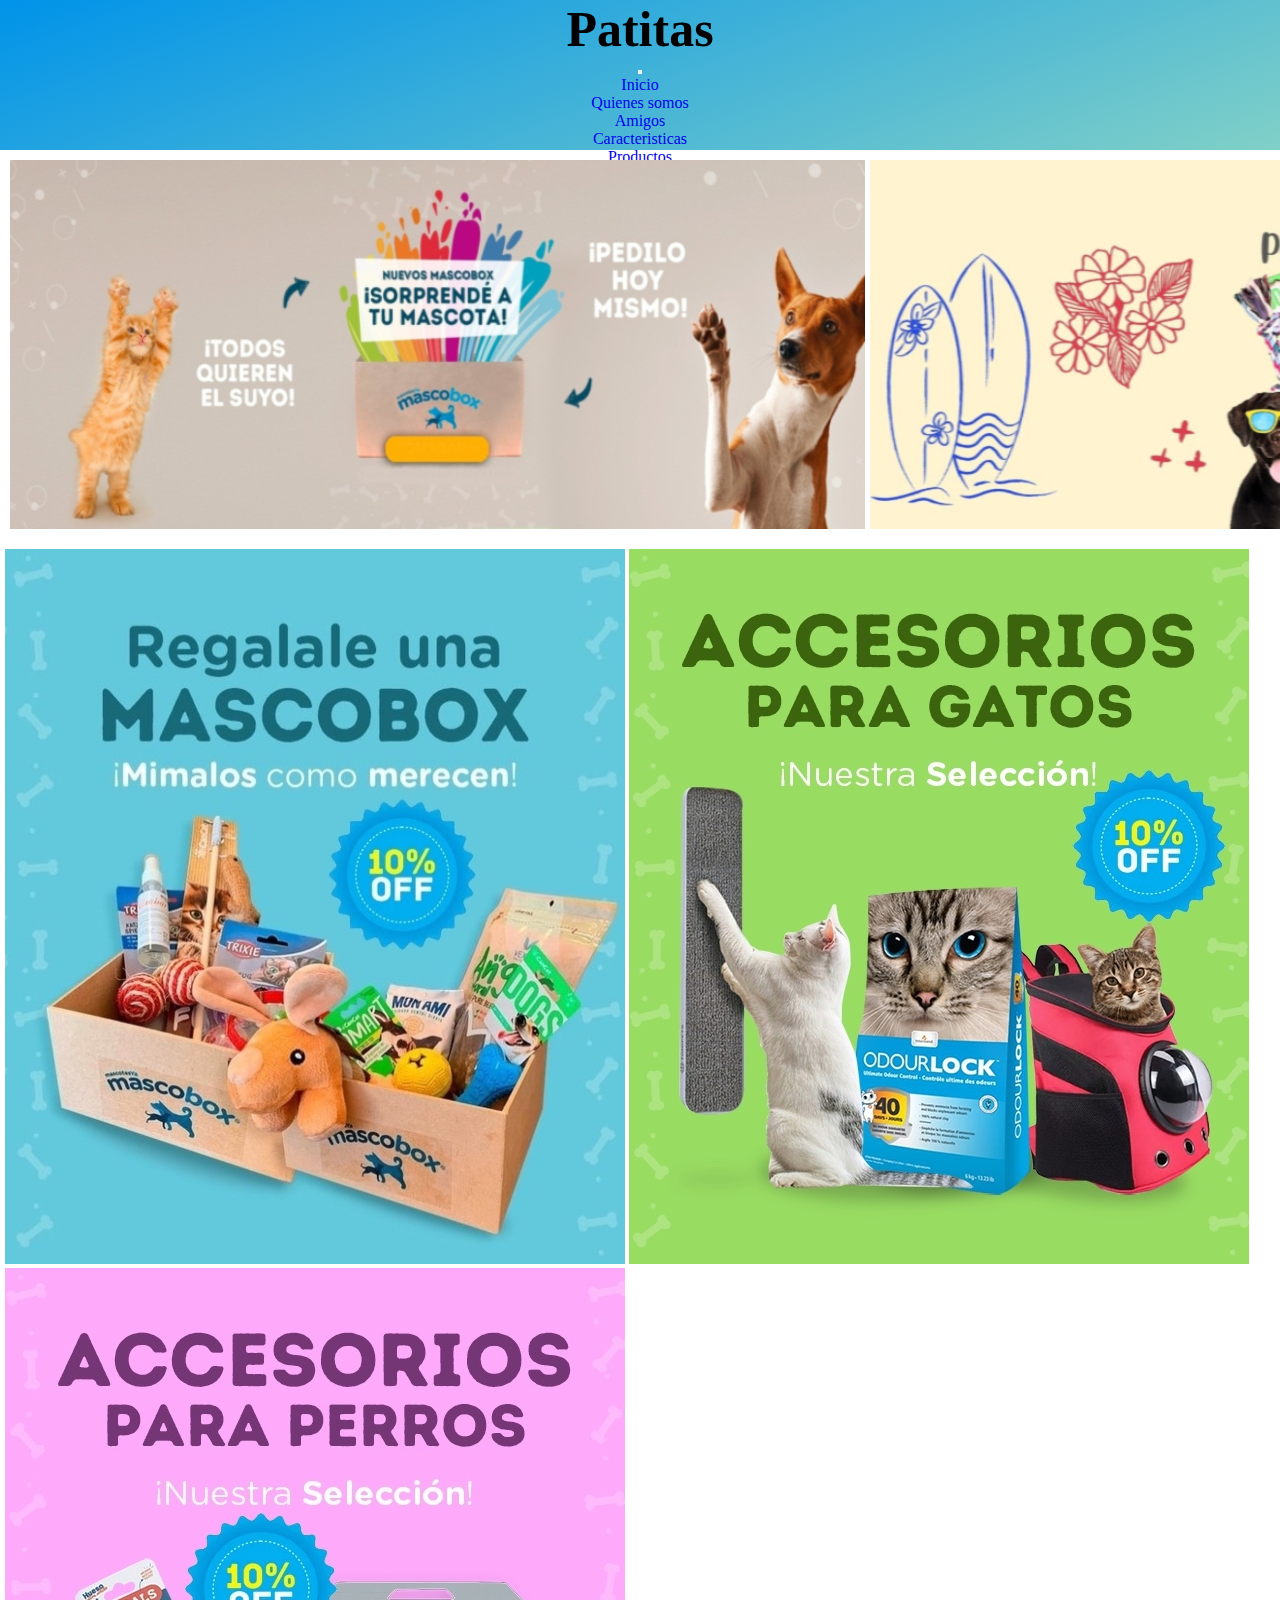
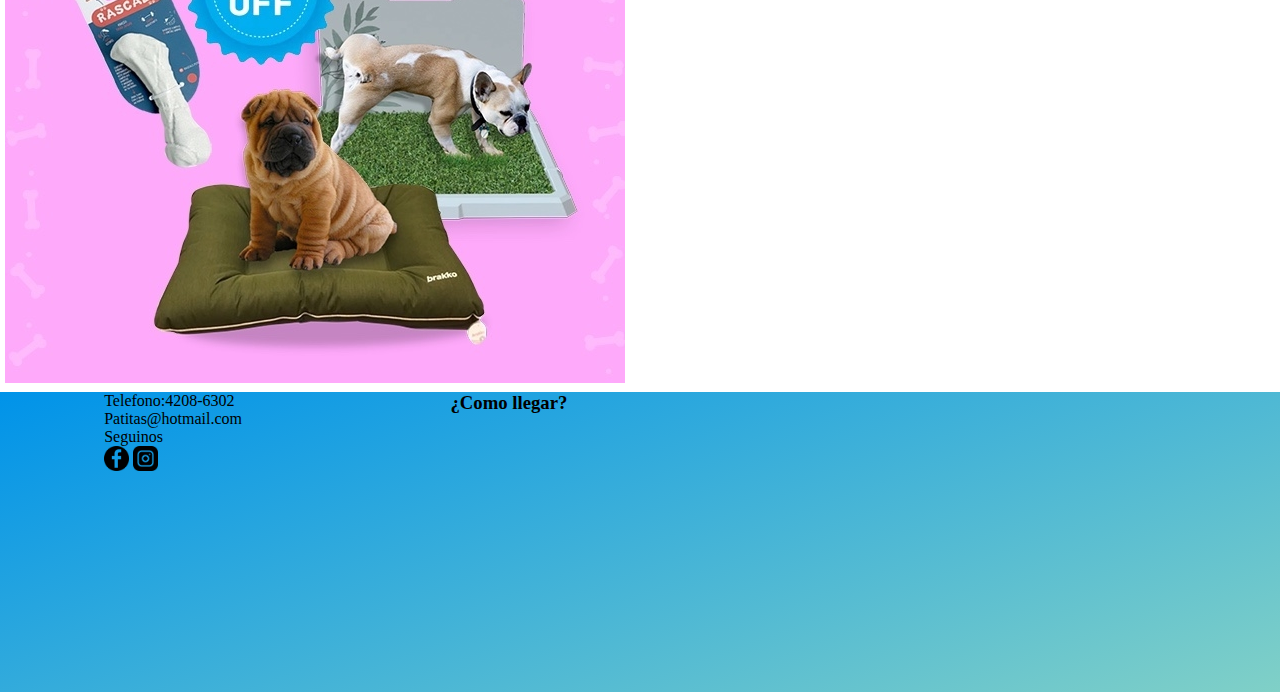
<file: index.html>
<!DOCTYPE html>
<html lang="en">
<head>
    <meta charset="UTF-8">
    <meta http-equiv="X-UA-Compatible" content="IE=edge">
    <meta name="viewport" content="width=device-width, initial-scale=1.0">
    <title>Patitas</title>
    <meta name="description" content="Pet shop, productos para perros y gatos, la mayor calidad y seguridad del mercado!">
    <meta name="keywords" content="perros, gatos, juguetes, alimento,pet shop">
    <link rel="stylesheet" href="./css/style.css">
    <link href="https://cdn.jsdelivr.net/npm/bootstrap@5.1.1/dist/css/bootstrap.min.css" rel="stylesheet" integrity="sha384-F3w7mX95PdgyTmZZMECAngseQB83DfGTowi0iMjiWaeVhAn4FJkqJByhZMI3AhiU" crossorigin="anonymous">
</head>
<body> 

  <header class="header">
   
    <h1>Patitas</h1> 
    <div class="container d-flex align-items-center justify-content-center">
<nav class="navbar navbar-expand-lg navbar-dark bg-dark">
    <div class="container-fluid">
      <button class="navbar-toggler" type="button" data-bs-toggle="collapse" data-bs-target="#navbarNavDropdown" aria-controls="navbarNavDropdown" aria-expanded="false" aria-label="Toggle navigation">
        <span class="navbar-toggler-icon"></span>
      </button>
      <div class="collapse navbar-collapse" id="navbarNavDropdown">
        <ul class="navbar-nav">
          <li class="nav-item">
            <a class="nav-link active" aria-current="page" href="./index.html">Inicio</a>
          </li>
          <li class="nav-item">
            <a class="nav-link" href="./pages/quienessomos.html">Quienes somos</a>
          </li>
          <li class="nav-item">
            <a class="nav-link" href="./pages/amigos.html">Amigos</a>
          </li>
          <li class="nav-item">
            <a class="nav-link" href="./pages/Caracteristicas.html">Caracteristicas</a>
          </li>
          <li class="nav-item">
            <a class="nav-link" href="./pages/productos.html">Productos</a>
          </li>
          <li class="nav-item dropdown">
            <a class="nav-link dropdown-toggle" href="#" id="navbarDropdownMenuLink" role="button" data-bs-toggle="dropdown" aria-expanded="false">
            Productos
            </a>
            <ul class="dropdown-menu" aria-labelledby="navbarDropdownMenuLink">
              <li><a class="dropdown-item" href="./pages/Gatos.html">Gatos</a></li>
              <li><a class="dropdown-item" href="./pages/perros.html">Perros</a></li>
            </ul>
          </li>
        </ul>
      </div>
    </div>
  </nav>
</div>
</header>

    
         <main class="main_container">
             <img class="banner" src="./proyecto_patitas/css/baner4.jpg" alt="publicidad">
             <img class="banner" src="./proyecto_patitas/css/banner5.jpg" alt="publicidad">
         </main>
        


        <aside class="aside_container">
            <a href="productos.html"><img class="banner2" src="./proyecto_patitas/css/banner1.jpg" alt="caja de juegos"></a>
            <a href="productos.html"><img class="banner2" src="./proyecto_patitas/css/banner2.jpg" alt="promocion para gato"></a>
            <a href="productos.html"><img class="banner2" src="./proyecto_patitas/css/baner3.jpg" alt="promocion para perro"></a>
        </aside>

        <footer class="footer_container" >
            <ul>
                <li>Telefono:4208-6302</li> 
                <li>Patitas@hotmail.com</li>
                <li>Seguinos</li>
                <a href="https://www.facebook.com/"><img class="icono" src="./proyecto_patitas/css/logo-de-facebook.png" alt="facebook"></a>
                <a href="https://www.instagram.com/"><img class="icono" src="./proyecto_patitas/css/instagram.png" alt="instagram"></a>
            </ul>
            <h3>¿Como llegar?</h3>
            <iframe src="https://www.google.com/maps/embed?pb=!1m18!1m12!1m3!1d3281.6852122370183!2d-58.366971684235416!3d-34.66265196812701!2m3!1f0!2f0!3f0!3m2!1i1024!2i768!4f13.1!3m3!1m2!1s0x95a3334e192970a1%3A0x9364b574abb5db9!2sAv.%20Bartolom%C3%A9%20Mitre%20790-740%2C%20B1870AAH%20Avellaneda%2C%20Provincia%20de%20Buenos%20Aires!5e0!3m2!1ses-419!2sar!4v1631646336706!5m2!1ses-419!2sar" width="400" height="300" style="border:0;" allowfullscreen="" loading="lazy"></iframe>
        </footer>
   
   

        <script src="https://cdn.jsdelivr.net/npm/bootstrap@5.1.1/dist/js/bootstrap.bundle.min.js" integrity="sha384-/bQdsTh/da6pkI1MST/rWKFNjaCP5gBSY4sEBT38Q/9RBh9AH40zEOg7Hlq2THRZ" crossorigin="anonymous"></script>
</body>
</html>
</file>
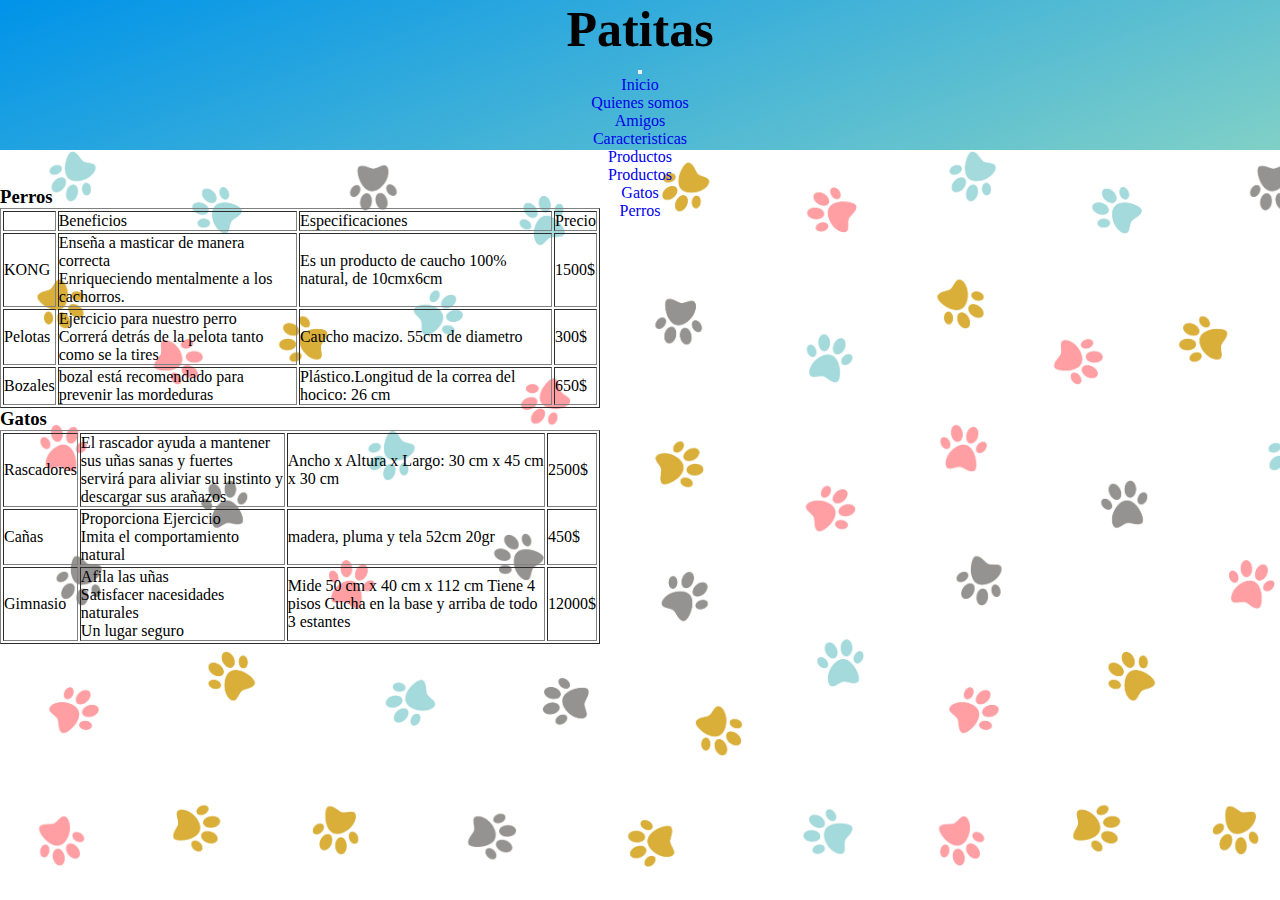
<file: Caracteristicas.html>
<!DOCTYPE html>
<html lang="en">
<head>
    <meta charset="UTF-8">
    <meta http-equiv="X-UA-Compatible" content="IE=edge">
    <meta name="viewport" content="width=device-width, initial-scale=1.0">
    <title>TABLA</title>
    <link rel="stylesheet" href="./proyecto_patitas/css/style.css">
    <link
    rel="stylesheet"
    href="https://cdnjs.cloudflare.com/ajax/libs/animate.css/4.1.1/animate.min.css"
  />
  <link href="https://cdn.jsdelivr.net/npm/bootstrap@5.1.1/dist/css/bootstrap.min.css" rel="stylesheet" integrity="sha384-F3w7mX95PdgyTmZZMECAngseQB83DfGTowi0iMjiWaeVhAn4FJkqJByhZMI3AhiU" crossorigin="anonymous">
</head>
<body class="fondo"> 

  <header class="header">
   
    <h1>Patitas</h1> 
    <div class="container d-flex align-items-center justify-content-center">
<nav class="navbar navbar-expand-lg navbar-dark bg-dark">
    <div class="container-fluid">
      <button class="navbar-toggler" type="button" data-bs-toggle="collapse" data-bs-target="#navbarNavDropdown" aria-controls="navbarNavDropdown" aria-expanded="false" aria-label="Toggle navigation">
        <span class="navbar-toggler-icon"></span>
      </button>
      <div class="collapse navbar-collapse" id="navbarNavDropdown">
        <ul class="navbar-nav">
          <li class="nav-item">
            <a class="nav-link active" aria-current="page" href="./index.html">Inicio</a>
          </li>
          <li class="nav-item">
            <a class="nav-link" href="./quienessomos.html">Quienes somos</a>
          </li>
          <li class="nav-item">
            <a class="nav-link" href="./amigos.html">Amigos</a>
          </li>
          <li class="nav-item">
            <a class="nav-link" href="./Caracteristicas.html">Caracteristicas</a>
          </li>
          <li class="nav-item">
            <a class="nav-link" href="./productos.html">Productos</a>
          </li>
          <li class="nav-item dropdown">
            <a class="nav-link dropdown-toggle" href="#" id="navbarDropdownMenuLink" role="button" data-bs-toggle="dropdown" aria-expanded="false">
            Productos
            </a>
            <ul class="dropdown-menu" aria-labelledby="navbarDropdownMenuLink">
              <li><a class="dropdown-item" href="./Gatos.html">Gatos</a></li>
              <li><a class="dropdown-item" href="./perros.html">Perros</a></li>
            </ul>
          </li>
        </ul>
      </div>
    </div>
  </nav>
</div>
</header>
    
  

<br><br>

 <table class="cuadro" border="1" width="600" cellpaing>
    <thead>
        <h3>Perros</h3>
     </thead>

     <tr>
            
         <td></td>
         <td>Beneficios</td>
         <td>Especificaciones</td>
         <td>Precio</td>
     </tr>

    <tr>
        <td>KONG</td>
         <td>
             <ul>
                 <li> Enseña a masticar de manera correcta</li>
                 <li> Enriqueciendo mentalmente a los cachorros.</li>
           
            </ul>
         </td>

         <td>Es un producto de caucho 100% natural, de 10cmx6cm</td>
         <td>1500$</td>
     </tr>
     
     <tr>
        <td>Pelotas</td>
         <td>
             <ul>
                 <li>Ejercicio para nuestro perro</li>
                 <li>Correrá detrás de la pelota tanto como se la tires</li>
               
            </ul>
          </td>
            <td>Caucho macizo. 55cm de diametro</td>
            <td>300$</td>
     </tr>
    <tr>
         <td>Bozales</td>
        <td>bozal está recomendado para prevenir las mordeduras</td>
         <td>Plástico.Longitud de la correa del hocico: 26 cm</td>
         <td>650$</td>
     </tr>
 </table>

 <table class="cuadro" border="1" width="600"> 
     <tbody>
            <h3>Gatos</h3>
     </tbody>

      <tr>
        <td>Rascadores</td>
          <td>
             <ul>
                <li>El rascador ayuda a mantener sus uñas sanas y fuertes</li>
                 <li>servirá para aliviar su instinto y descargar sus arañazos</li>
                
            </ul>
         </td>
            <td> Ancho x Altura x Largo: 30 cm x 45 cm x 30 cm</td>
            <td>2500$</td>
     </tr>
        
     <tr>
         <td>Cañas</td>
         <td>
             <ul>
                <li>Proporciona Ejercicio</li>           
                <li>Imita el comportamiento natural</li>            
             </ul>
        </td>
        <td>madera, pluma y tela 
             52cm 20gr
         </td>
        <td>450$</td>
     </tr>

     <tr>
         <td>Gimnasio</td>
              <td>
                 <ul>
                    <li>Afila las uñas</li>
                    <li>Satisfacer nacesidades naturales</li>
                    <li>Un lugar seguro</li>
                 </ul>
        </td>
        <td>
            Mide 50 cm x 40 cm x 112 cm
            Tiene 4 pisos
            Cucha en la base y arriba de todo
            3 estantes
        </td>
        <td>12000$</td>
     </tr>
 </table>
 


 <script src="https://cdn.jsdelivr.net/npm/bootstrap@5.1.1/dist/js/bootstrap.bundle.min.js" integrity="sha384-/bQdsTh/da6pkI1MST/rWKFNjaCP5gBSY4sEBT38Q/9RBh9AH40zEOg7Hlq2THRZ" crossorigin="anonymous"></script>
</body>
</html>
</file>
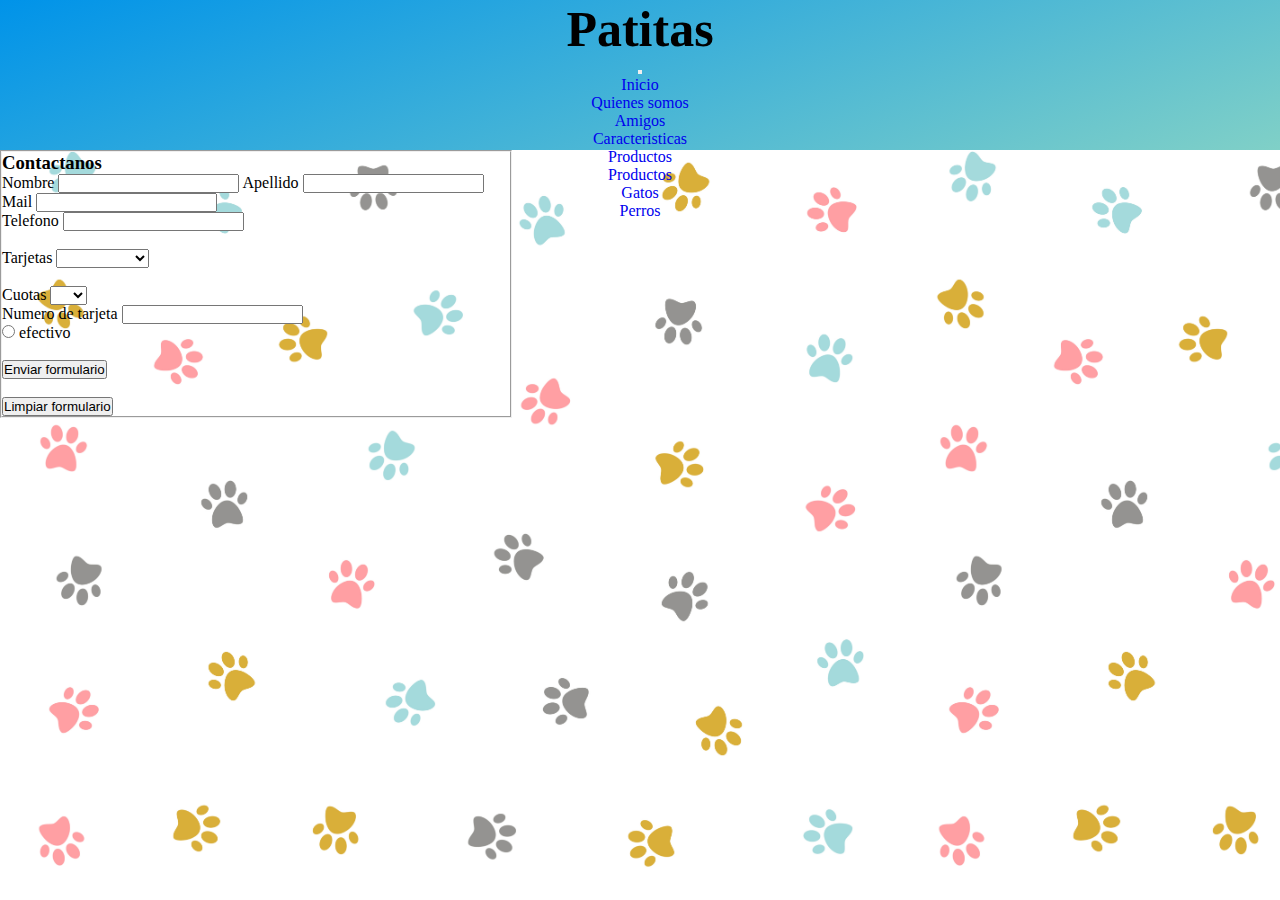
<file: formulario.html>
<!DOCTYPE html>
<html lang="en">
<head>
    <meta charset="UTF-8">
    <meta http-equiv="X-UA-Compatible" content="IE=edge">
    <meta name="viewport" content="width=device-width, initial-scale=1.0">
    <title>Formulario</title>
    <link rel="stylesheet" href="./proyecto_patitas/css/style.css">
    <link
    rel="stylesheet"
    href="https://cdnjs.cloudflare.com/ajax/libs/animate.css/4.1.1/animate.min.css"
  />
  <link href="https://cdn.jsdelivr.net/npm/bootstrap@5.1.1/dist/css/bootstrap.min.css" rel="stylesheet" integrity="sha384-F3w7mX95PdgyTmZZMECAngseQB83DfGTowi0iMjiWaeVhAn4FJkqJByhZMI3AhiU" crossorigin="anonymous">
</head>
<body class="fondo">
  <header class="header">
   
    <h1>Patitas</h1> 
    <div class="container d-flex align-items-center justify-content-center">
<nav class="navbar navbar-expand-lg navbar-dark bg-dark">
    <div class="container-fluid">
      <button class="navbar-toggler" type="button" data-bs-toggle="collapse" data-bs-target="#navbarNavDropdown" aria-controls="navbarNavDropdown" aria-expanded="false" aria-label="Toggle navigation">
        <span class="navbar-toggler-icon"></span>
      </button>
      <div class="collapse navbar-collapse" id="navbarNavDropdown">
        <ul class="navbar-nav">
          <li class="nav-item">
            <a class="nav-link active" aria-current="page" href="./index.html">Inicio</a>
          </li>
          <li class="nav-item">
            <a class="nav-link" href="./quienessomos.html">Quienes somos</a>
          </li>
          <li class="nav-item">
            <a class="nav-link" href="./amigos.html">Amigos</a>
          </li>
          <li class="nav-item">
            <a class="nav-link" href="./Caracteristicas.html">Caracteristicas</a>
          </li>
          <li class="nav-item">
            <a class="nav-link" href="./productos.html">Productos</a>
          </li>
          <li class="nav-item dropdown">
            <a class="nav-link dropdown-toggle" href="#" id="navbarDropdownMenuLink" role="button" data-bs-toggle="dropdown" aria-expanded="false">
            Productos
            </a>
            <ul class="dropdown-menu" aria-labelledby="navbarDropdownMenuLink">
              <li><a class="dropdown-item" href="./Gatos.html">Gatos</a></li>
              <li><a class="dropdown-item" href="./perros.html">Perros</a></li>
            </ul>
          </li>
        </ul>
      </div>
    </div>
  </nav>
</div>
</header>
    


<div class="container d-grid align-items-center justify-content-center p-3 mb-2 bg-secondary text-white border border-dark p-3">
<fieldset style="width: 40%;">
    <h3>Contactanos</h3>
 

 <form action="action">
    <label for="Nombre">Nombre</label>
    <input type="text"name="nombre">
    <label for="Apellido">Apellido</label>
    <input type="text"name="apellido">
    </form>
    <form action="action">
      <label for="Mail">Mail</label>
      <input type="text" name="mail">
    </form>


<form action="action">
    <label for="Telefono">Telefono</label>
    <input type="text" name="telefono" id="">
  </form>
  <br>

  <form action="action">Tarjetas
    <select name="tarjetas" id="">
      <option value="tarjeta"></option>
    <option value="tarjeta">visa</option>
    <option value="tarjeta">Master card</option>
    <option value="tarjeta">Cabal</option>
    <option value="tarjeta">BBVA</option>
  </select>
  </form>
  <br>
  <form action="action">Cuotas
    <select name="cuotas" id="">
      <option value="cuotas"></option>
      <option value="cuotas">3</option>
      <option value="cuotas">6</option>
      <option value="cuotas">12</option>
      <option value="cuotas">24</option>
    </select>
  </form>
  

<form action="action">
  <label for="Numero de tarjeta">Numero de tarjeta</label>
  <input type="text" name="Numero de tarjeta">
</form>

<form action="action">
  <input type="radio" name="efectivo" id="efectivo"/> efectivo
</form>


 <br>
        <form action="action">
          <input type="submit" value="Enviar formulario">
        </form>
        <br>
        <form action="action">
          <input type="reset" value="Limpiar formulario">
        </form>
 </fieldset>
</div>

 <script src="https://cdn.jsdelivr.net/npm/bootstrap@5.1.1/dist/js/bootstrap.bundle.min.js" integrity="sha384-/bQdsTh/da6pkI1MST/rWKFNjaCP5gBSY4sEBT38Q/9RBh9AH40zEOg7Hlq2THRZ" crossorigin="anonymous"></script>
</body>
</html>
</file>
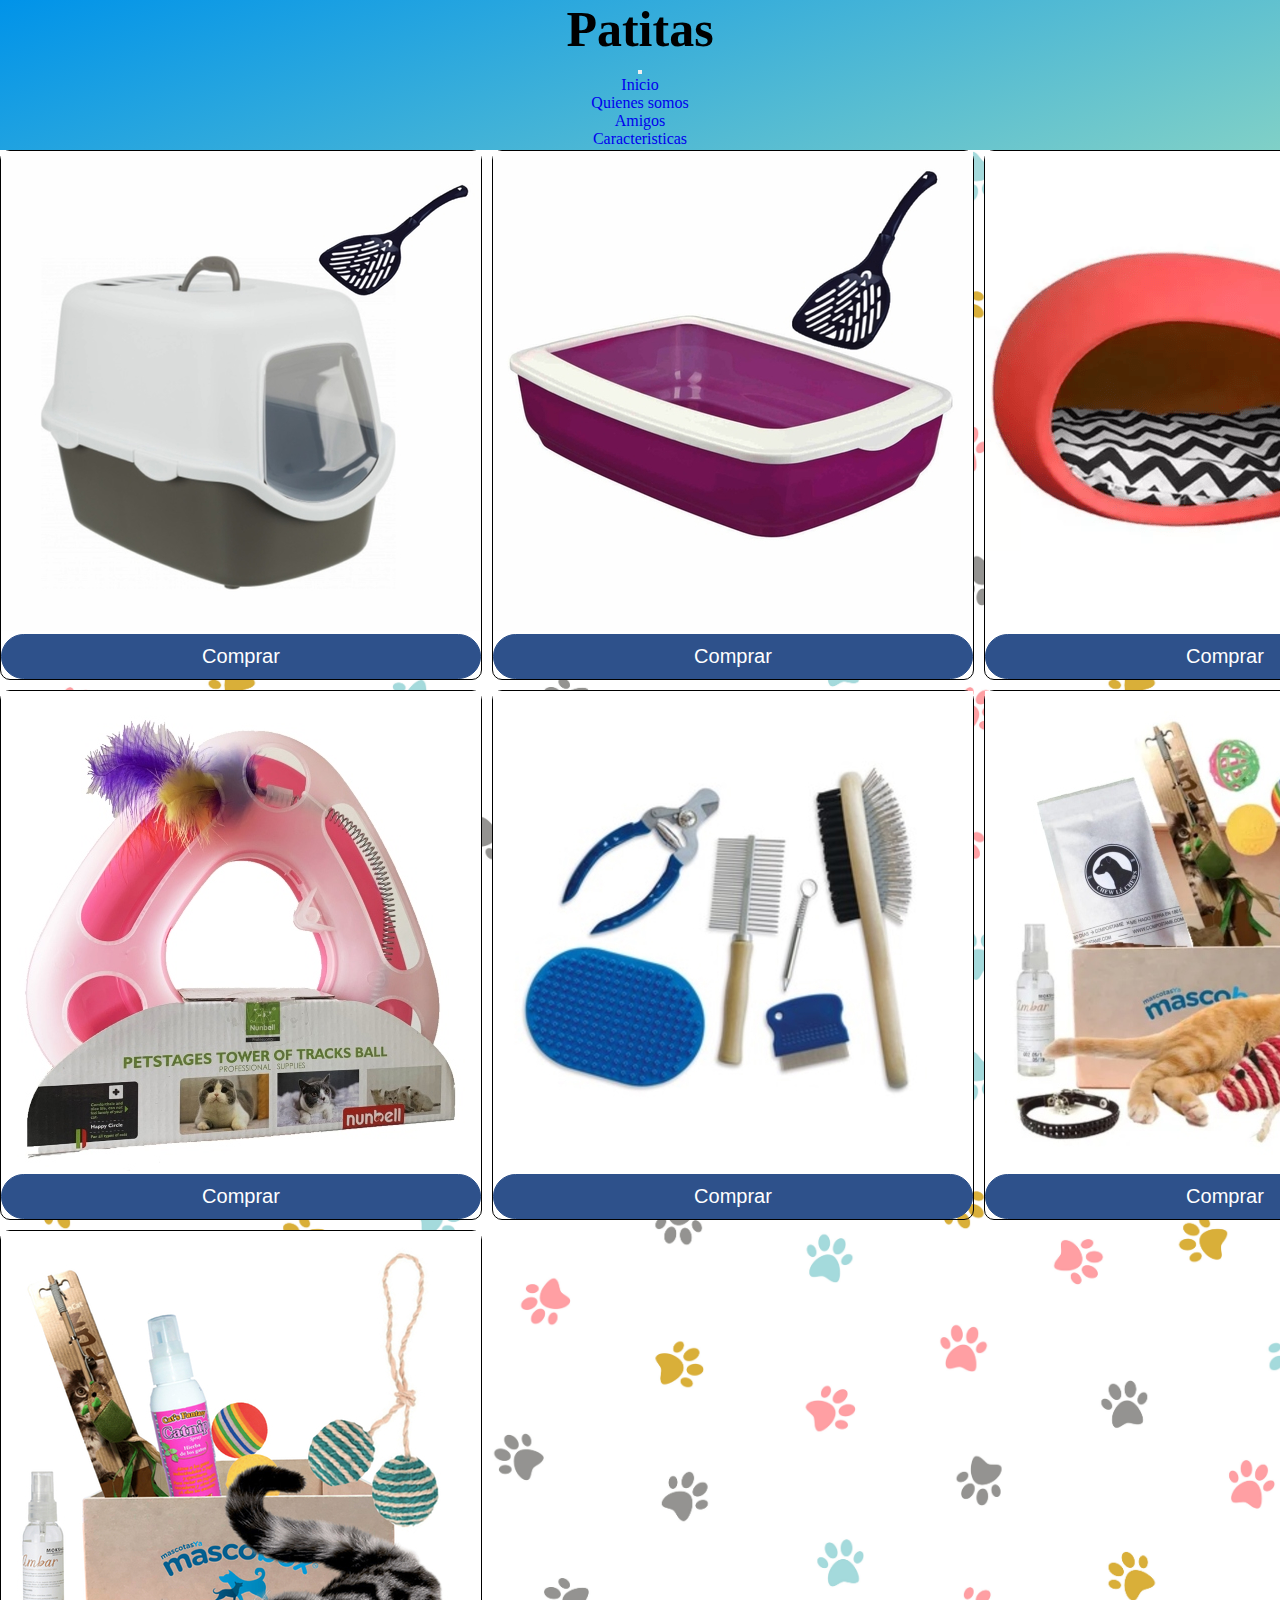
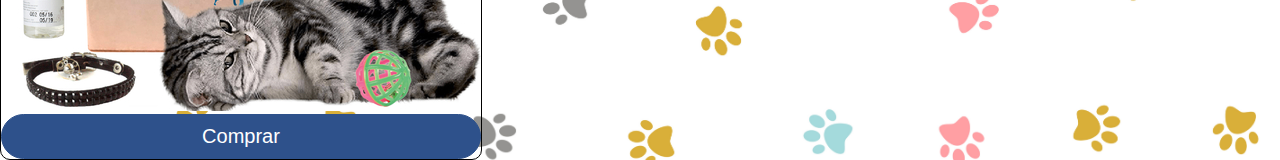
<file: Gatos.html>
<!DOCTYPE html>
<html lang="en">
<head>
    <meta charset="UTF-8">
    <meta http-equiv="X-UA-Compatible" content="IE=edge">
    <meta name="viewport" content="width=device-width, initial-scale=1.0">
   <link rel="stylesheet" href="./proyecto_patitas/css/style.css">
   <link href="https://cdn.jsdelivr.net/npm/bootstrap@5.1.1/dist/css/bootstrap.min.css" rel="stylesheet" integrity="sha384-F3w7mX95PdgyTmZZMECAngseQB83DfGTowi0iMjiWaeVhAn4FJkqJByhZMI3AhiU" crossorigin="anonymous">
    <title>Gatos</title>
</head>
<body class="fondo">
  <header class="header">
   
    <h1>Patitas</h1> 
    <div class="container d-flex align-items-center justify-content-center">
<nav class="navbar navbar-expand-lg navbar-dark bg-dark">
    <div class="container-fluid">
      <button class="navbar-toggler" type="button" data-bs-toggle="collapse" data-bs-target="#navbarNavDropdown" aria-controls="navbarNavDropdown" aria-expanded="false" aria-label="Toggle navigation">
        <span class="navbar-toggler-icon"></span>
      </button>
      <div class="collapse navbar-collapse" id="navbarNavDropdown">
        <ul class="navbar-nav">
          <li class="nav-item">
            <a class="nav-link active" aria-current="page" href="./index.html">Inicio</a>
          </li>
          <li class="nav-item">
            <a class="nav-link" href="./quienessomos.html">Quienes somos</a>
          </li>
          <li class="nav-item">
            <a class="nav-link" href="./amigos.html">Amigos</a>
          </li>
          <li class="nav-item">
            <a class="nav-link" href="./Caracteristicas.html">Caracteristicas</a>
          </li>
          <li class="nav-item">
            <a class="nav-link" href="./productos.html">Productos</a>
          </li>
          <li class="nav-item dropdown">
            <a class="nav-link dropdown-toggle" href="#" id="navbarDropdownMenuLink" role="button" data-bs-toggle="dropdown" aria-expanded="false">
            Productos
            </a>
            <ul class="dropdown-menu" aria-labelledby="navbarDropdownMenuLink">
              <li><a class="dropdown-item" href="./Gatos.html">Gatos</a></li>
              <li><a class="dropdown-item" href="./perros.html">Perros</a></li>
            </ul>
          </li>
        </ul>
      </div>
    </div>
  </nav>
</div>
</header>
    

      <main class="grid-area">
          <div class="seccion">
          <img src="./gatos/arenero.jpg" alt="arenero para gato">
          <a class="boton" href="./formulario.html">Comprar</a>
        </div>
        <div class="seccion">
          <img src="./gatos/bandeja-gatos-.jpg" alt="arenero para gato">
          <a class="boton" href="./formulario.html">Comprar</a>
        </div>
        <div class="seccion">
          <img src="./gatos/cama-eggys-.png" alt="cama para gato">
          <a class="boton" href="./formulario.html">Comprar</a>
        </div>
        <div class="seccion">
          <img src="./gatos/juego.jpg" alt="juego para gato">
          <a class="boton" href="./formulario.html">Comprar</a>
        </div>
        <div class="seccion">
          <img src="./gatos/kit-grooming-.jpg" alt="kit de juegos pra gato">
          <a class="boton" href="./formulario.html">Comprar</a>
        </div>
        <div class="seccion">
          <img src="./gatos/kit.jpg" alt="combo para gatos">
          <a class="boton" href="./formulario.html">Comprar</a>
        </div>
        <div class="seccion">
          <img src="./gatos/mascobox-gatos.jpg" alt="caja sorpresa para gatos">
          <a class="boton" href="./formulario.html">Comprar</a>
        </div>
      </main>

      <script src="https://cdn.jsdelivr.net/npm/bootstrap@5.1.1/dist/js/bootstrap.bundle.min.js" integrity="sha384-/bQdsTh/da6pkI1MST/rWKFNjaCP5gBSY4sEBT38Q/9RBh9AH40zEOg7Hlq2THRZ" crossorigin="anonymous"></script>
</body>
</html>
</file>
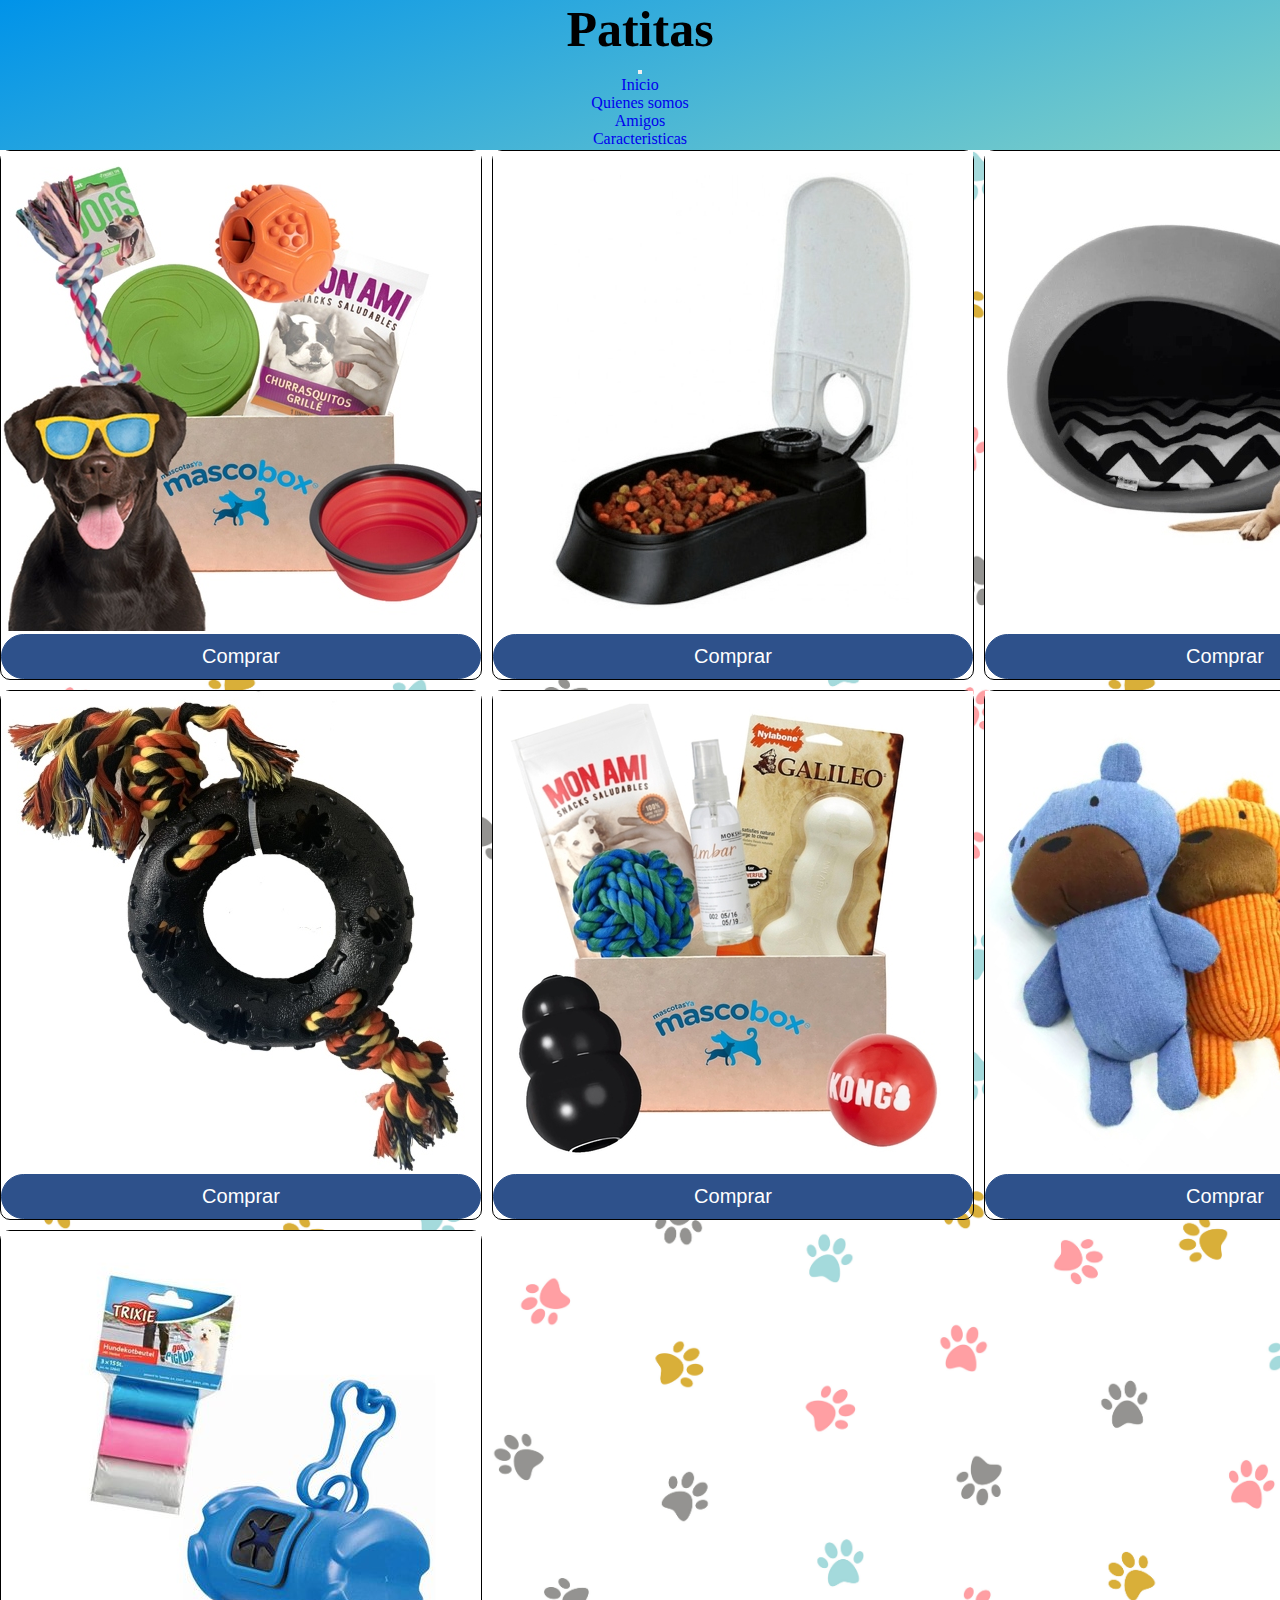
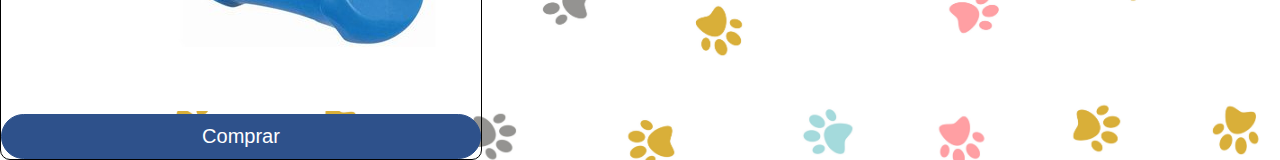
<file: perros.html>
<!DOCTYPE html>
<html lang="en">
<head>
    <meta charset="UTF-8">
    <meta http-equiv="X-UA-Compatible" content="IE=edge">
    <meta name="viewport" content="width=device-width, initial-scale=1.0">
    <title>Perros</title>
    <link rel="stylesheet" href="./proyecto_patitas/css/style.css">
    <link href="https://cdn.jsdelivr.net/npm/bootstrap@5.1.1/dist/css/bootstrap.min.css" rel="stylesheet" integrity="sha384-F3w7mX95PdgyTmZZMECAngseQB83DfGTowi0iMjiWaeVhAn4FJkqJByhZMI3AhiU" crossorigin="anonymous">
<body class="fondo">
    
  <header class="header">
   
    <h1>Patitas</h1> 
    <div class="container d-flex align-items-center justify-content-center">
<nav class="navbar navbar-expand-lg navbar-dark bg-dark">
    <div class="container-fluid">
      <button class="navbar-toggler" type="button" data-bs-toggle="collapse" data-bs-target="#navbarNavDropdown" aria-controls="navbarNavDropdown" aria-expanded="false" aria-label="Toggle navigation">
        <span class="navbar-toggler-icon"></span>
      </button>
      <div class="collapse navbar-collapse" id="navbarNavDropdown">
        <ul class="navbar-nav">
          <li class="nav-item">
            <a class="nav-link active" aria-current="page" href="./index.html">Inicio</a>
          </li>
          <li class="nav-item">
            <a class="nav-link" href="./quienessomos.html">Quienes somos</a>
          </li>
          <li class="nav-item">
            <a class="nav-link" href="./amigos.html">Amigos</a>
          </li>
          <li class="nav-item">
            <a class="nav-link" href="./Caracteristicas.html">Caracteristicas</a>
          </li>
          <li class="nav-item">
            <a class="nav-link" href="./productos.html">Productos</a>
          </li>
          <li class="nav-item dropdown">
            <a class="nav-link dropdown-toggle" href="#" id="navbarDropdownMenuLink" role="button" data-bs-toggle="dropdown" aria-expanded="false">
            Productos
            </a>
            <ul class="dropdown-menu" aria-labelledby="navbarDropdownMenuLink">
              <li><a class="dropdown-item" href="./Gatos.html">Gatos</a></li>
              <li><a class="dropdown-item" href="./perros.html">Perros</a></li>
            </ul>
          </li>
        </ul>
      </div>
    </div>
  </nav>
</div>
</header>
    
       
       
      <main class="grid-area">
          <div class="seccion">
              <img src="./Perros/box.jpg" alt="caja sorpresa pra perro">
              <a class="boton" href="./formulario.html">Comprar</a>
          </div>
          <div class="seccion">
              <img src="./Perros/comedero.jpg" alt="Comedero para perro">
              <a class="boton" href="./formulario.html">Comprar</a>
          </div>
          <div class="seccion">
              <img src="./Perros/eggys-cama-.jpg" alt="Cama para perro">
              <a class="boton" href="./formulario.html">Comprar</a>
          </div>
          <div class="seccion">
              <img src="./Perros/juguete.jpg" alt="Juguete para perro">
              <a class="boton" href="./formulario.html">Comprar</a>
          </div>
          <div class="seccion">
              <img src="./Perros/mascobox.jpg" alt="Caja sorpresa para perro">
              <a class="boton" href="./formulario.html">Comprar</a>
          </div>
          <div class="seccion">
              <img src="./Perros/osos.jpg" alt="Osos para perros">
              <a class="boton" href="./formulario.html">Comprar</a>
          </div>
          <div class="seccion">
              <img src="./Perros/porta-bolsita.jpg" alt="Bolsita para perros">
              <a class="boton" href="./formulario.html">Comprar</a>
          </div>
      </main>
    

      <script src="https://cdn.jsdelivr.net/npm/bootstrap@5.1.1/dist/js/bootstrap.bundle.min.js" integrity="sha384-/bQdsTh/da6pkI1MST/rWKFNjaCP5gBSY4sEBT38Q/9RBh9AH40zEOg7Hlq2THRZ" crossorigin="anonymous"></script>
</body>
</html>
</file>
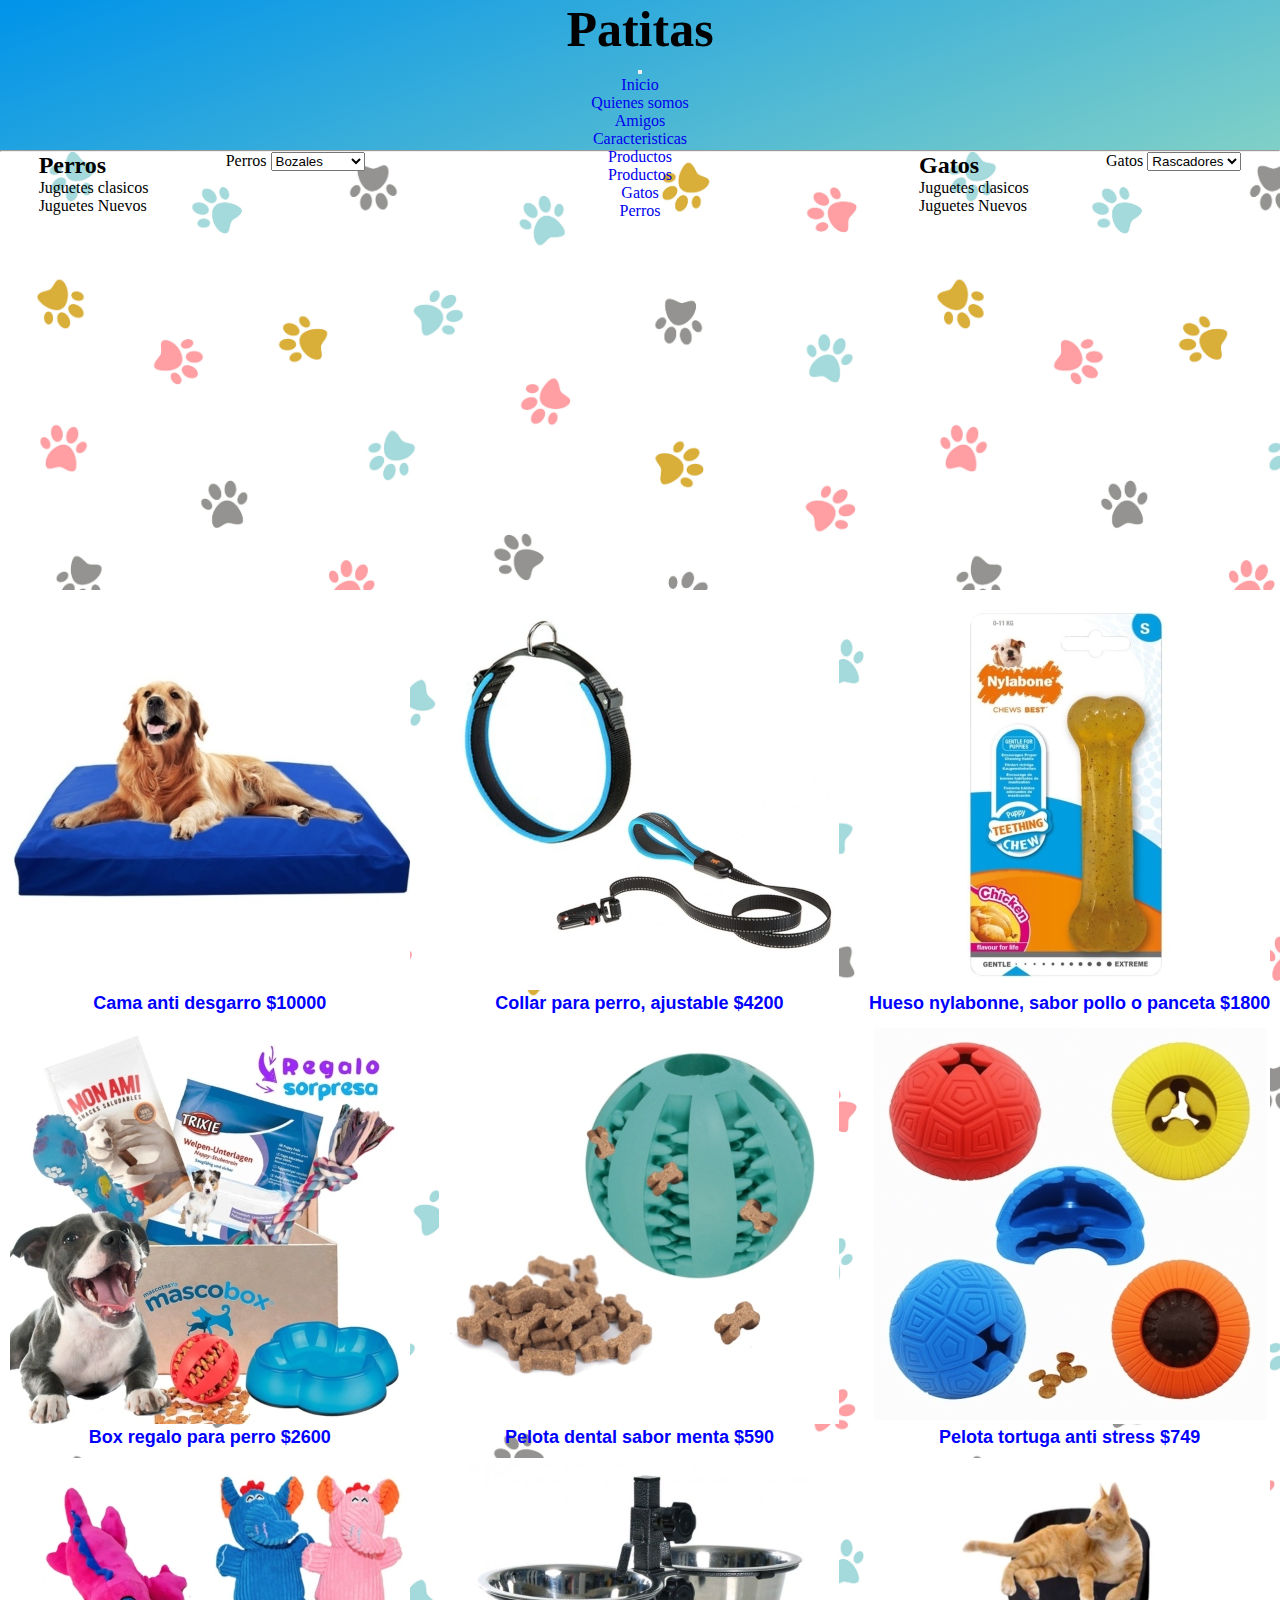
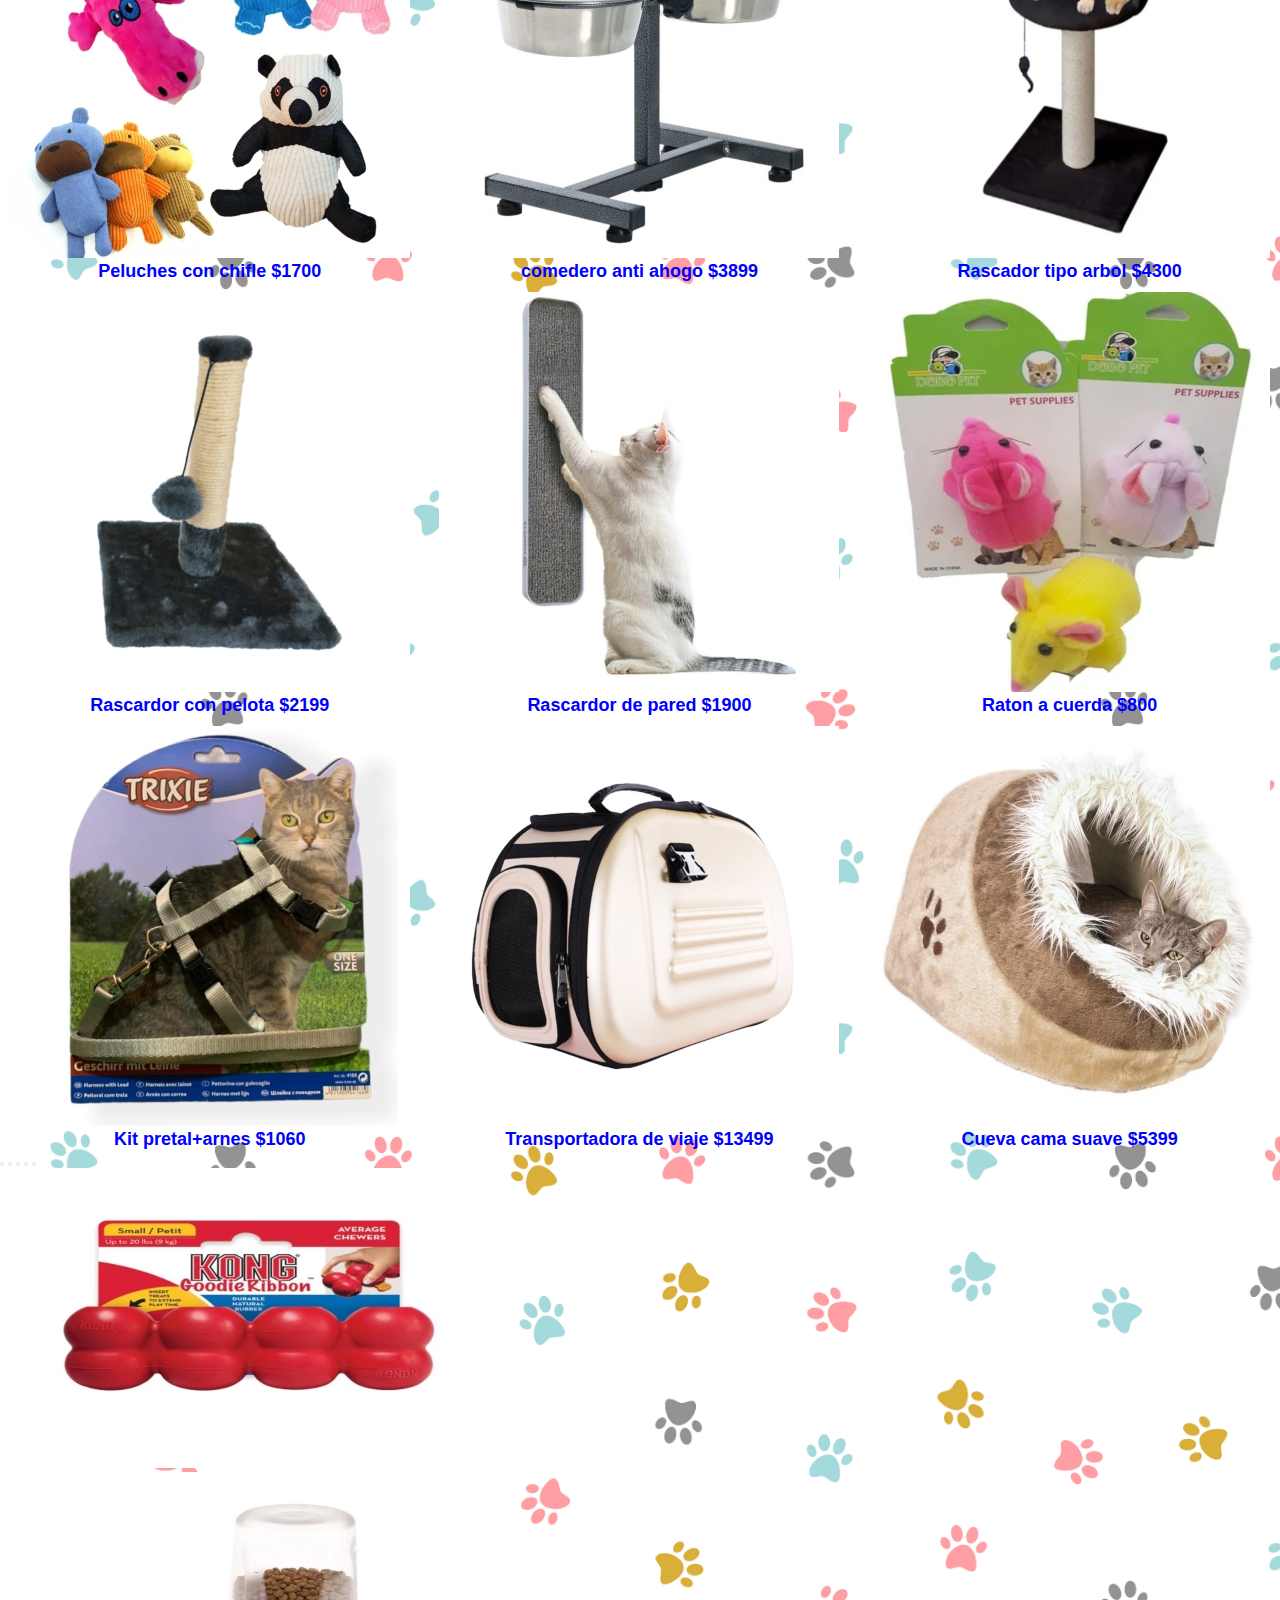
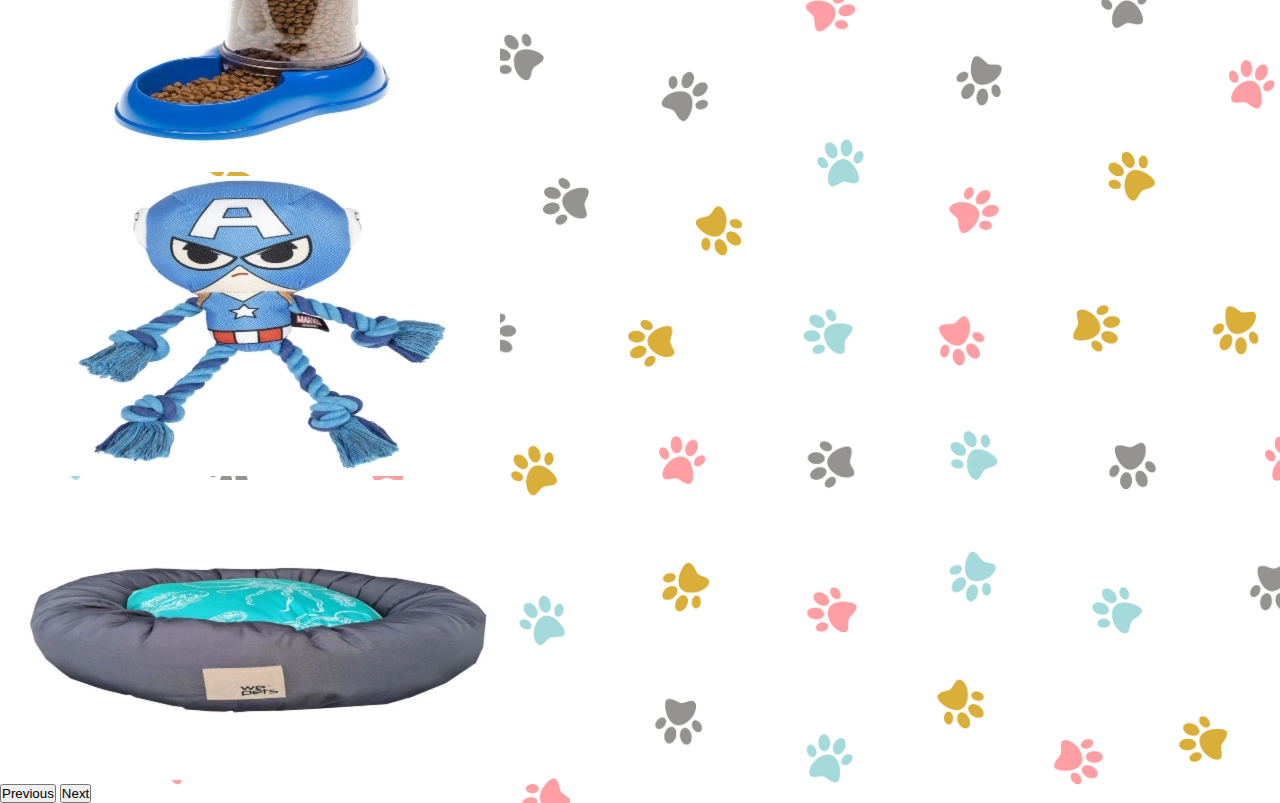
<file: productos.html>
<!DOCTYPE html>
<html lang="en">

<head>
    <meta charset="UTF-8">
    <meta http-equiv="X-UA-Compatible" content="IE=edge">
    <meta name="viewport" content="width=device-width, initial-scale=1.0">
    <title>Productos</title>
    <link href="https://cdn.jsdelivr.net/npm/bootstrap@5.1.1/dist/css/bootstrap.min.css" rel="stylesheet" integrity="sha384-F3w7mX95PdgyTmZZMECAngseQB83DfGTowi0iMjiWaeVhAn4FJkqJByhZMI3AhiU" crossorigin="anonymous">    
    <link rel="stylesheet" href="./proyecto_patitas/css/style.css">
    <link rel="stylesheet" href="https://cdnjs.cloudflare.com/ajax/libs/animate.css/4.1.1/animate.min.css"/>

</head>
<div class="media">
<body class="fondo">
 

  <header class="header">
   
    <h1>Patitas</h1> 
    <div class="container d-flex align-items-center justify-content-center">
<nav class="navbar navbar-expand-lg navbar-dark bg-dark">
    <div class="container-fluid">
      <button class="navbar-toggler" type="button" data-bs-toggle="collapse" data-bs-target="#navbarNavDropdown" aria-controls="navbarNavDropdown" aria-expanded="false" aria-label="Toggle navigation">
        <span class="navbar-toggler-icon"></span>
      </button>
      <div class="collapse navbar-collapse" id="navbarNavDropdown">
        <ul class="navbar-nav">
          <li class="nav-item">
            <a class="nav-link active" aria-current="page" href="./index.html">Inicio</a>
          </li>
          <li class="nav-item">
            <a class="nav-link" href="./quienessomos.html">Quienes somos</a>
          </li>
          <li class="nav-item">
            <a class="nav-link" href="./amigos.html">Amigos</a>
          </li>
          <li class="nav-item">
            <a class="nav-link" href="./Caracteristicas.html">Caracteristicas</a>
          </li>
          <li class="nav-item">
            <a class="nav-link" href="./productos.html">Productos</a>
          </li>
          <li class="nav-item dropdown">
            <a class="nav-link dropdown-toggle" href="#" id="navbarDropdownMenuLink" role="button" data-bs-toggle="dropdown" aria-expanded="false">
            Productos
            </a>
            <ul class="dropdown-menu" aria-labelledby="navbarDropdownMenuLink">
              <li><a class="dropdown-item" href="./Gatos.html">Gatos</a></li>
              <li><a class="dropdown-item" href="./perros.html">Perros</a></li>
            </ul>
          </li>
        </ul>
      </div>
    </div>
  </nav>
</div>
</header>
    
    
    <hr>
    <section class="inicio">

        <ul>
            <h2 class="productos">Perros</h2>
            <li>Juguetes clasicos</li>
            <li>Juguetes Nuevos</li>
        </ul>

        <form action="action"> Perros
            <select name="Perros" id="">
                <option value="productos">Bozales</option>
                <option value="productos">Mordedores</option>
                <option value="productos">Pelotas</option>
                <option value="productos">collares</option>
                <option value="productos">Agua</option>
            </select>
        </form>


        <div>
            <iframe width="400" height="215" src="https://www.youtube.com/embed/O94TGSRnFFg"
                title="YouTube video player" frameborder="0"
                allow="accelerometer; autoplay; clipboard-write; encrypted-media; gyroscope; picture-in-picture"
                allowfullscreen>
            </iframe>
        </div>

        <ul>
            <h2 class="productos">Gatos</h2>
            <li>Juguetes clasicos</li>
            <li>Juguetes Nuevos</li>
        </ul>

        <form action="action">Gatos
            <select name="Gatos" id="">
                <option value="productos">Rascadores</option>
                <option value="productos">Trepadores</option>
                <option value="productos">Otros</option>
            </select>
        </form>


        <div>
            <iframe width="400" height="215" src="https://www.youtube.com/embed/nwdi-1OY8bI"
                title="YouTube video player" frameborder="0"
                allow="accelerometer; autoplay; clipboard-write; encrypted-media; gyroscope; picture-in-picture"
                allowfullscreen>
            </iframe>
        </div>
    </section>
    
  
    <main class="grid-area">
        <div class="grid-img">
            <img src="./productos/camaperro.jpg" alt="cama para perro">
            <h2>Cama anti desgarro $10000 </h2>
        </div>
        <div class="grid-img">
            <img src="./productos/collarperro.jpg" alt="collar para perro">
            <h2>Collar para perro, ajustable $4200</h2>
        </div>
        <div class="grid-img">
            <img src="./productos/huesoperro.jpg" alt="hueso para perro">
            <h2> Hueso nylabonne, sabor pollo o panceta $1800</h2>
        </div>
        <div class="grid-img">
            <img src="./productos/juegosperro.jpg" alt="regalo para perro">
            <h2>Box regalo para perro $2600</h2>
        </div>
        <div class="grid-img">
            <img src="./productos/pelotarellenaperro.jpg" alt="pelota dental">
            <h2>Pelota dental sabor menta $590</h2>
        </div>
        <div class="grid-img">
            <img src="./productos/pelotasperro.jpg" alt="juguete para perro">
            <h2>Pelota tortuga anti stress $749</h2>
        </div>
        <div class="grid-img">
            <img src="./productos/peluches.jpg" alt="peluches para perros">
            <h2>Peluches con chifle $1700</h2>
        </div>
        <div class="grid-img">
            <img src="./productos/comedero.jpg" alt="comedero para perro">
            <h2>comedero anti ahogo $3899</h2>
        </div>

       <div class="grid-img">
          <img src="./productos/rascadorbase.jpg" alt="rascador">
            <h2> Rascador tipo arbol $4300</h2>
        </div> 
        <div class="grid-img">
            <img src="./productos/rascadorgato.jpg" alt="rascardor arbol">
            <h2>Rascardor con pelota $2199</h2>
        </div>

        <div class="grid-img">
            <img src="./productos/rascadorpared.jpg" alt="rascador de pared">
            <h2> Rascardor de pared $1900</h2>
        </div>

        <div class="grid-img">
            <img src="./productos/ratongato.jpg" alt="juguete para gatos">
            <h2> Raton a cuerda $800</h2>
        </div>

        <div class="grid-img">
            <img src="./productos/arnesgato.jpg" alt="arnes para gatos">
            <h2>Kit pretal+arnes $1060</h2>
        </div>

        <div class="grid-img">
            <img src="./productos/bolsogato.jpg" alt="transportador para gatos">
            <h2> Transportadora de viaje $13499</h2>
        </div>

        <div class="grid-img">
            <img src="./productos/camagato.jpg" alt="cama para gatos">
            <h2> Cueva cama suave $5399</h2>
        </div>
    </main>

    <div class="container d-flex align-items-center justify-content-center border border-info">

      <div id="carouselExampleCaptions" class="carousel slide" data-bs-ride="carousel" style="width:500px" >
            <div class="carousel-indicators">
              <button type="button" data-bs-target="#carouselExampleCaptions" data-bs-slide-to="0" class="active" aria-current="true" aria-label="Slide 1"></button>
              <button type="button" data-bs-target="#carouselExampleCaptions" data-bs-slide-to="1" aria-label="Slide 2"></button>
              <button type="button" data-bs-target="#carouselExampleCaptions" data-bs-slide-to="2" aria-label="Slide 3"></button>
              <button type="button" data-bs-target="#carouselExampleCaptions" data-bs-slide-to="3" aria-label="Slide 3"></button>
              <button type="button" data-bs-target="#carouselExampleCaptions" data-bs-slide-to="4" aria-label="Slide 3"></button>

            </div>
            <div class="carousel-inner">
              <div class="carousel-item active">
                <img src="./Multimedia/carrusel/perro1.jpg" class="d-block w-60" alt="cañita para gato">
                <div class="carousel-caption d-none d-md-block">
           
                </div>
              </div>
              <div class="carousel-item">
                <img src="./Multimedia/carrusel/perro2.jpg" class="d-block w-60" alt="juguete interactivo para gato">
                <div class="carousel-caption d-none d-md-block">
                  
                </div>
              </div>
              <div class="carousel-item">
                <img src="./Multimedia/carrusel/perro3.jpg" class="d-block w-60" alt="transportadora de gato">
                <div class="carousel-caption d-none d-md-block">
                
                </div>
              </div>
              <div class="carousel-item" >
                <img src="./Multimedia/carrusel/perro4.jpg" class="d-block w-60" alt="Rascador para gato">
                <div class="carousel-caption d-none d-md-block">
                 
                </div>

              </div>  
            </div>
            <button class="carousel-control-prev" type="button" data-bs-target="#carouselExampleCaptions" data-bs-slide="prev">
              <span class="carousel-control-prev-icon" aria-hidden="true"></span>
              <span class="visually-hidden" >Previous</span>
            </button>
            <button class="carousel-control-next" type="button" data-bs-target="#carouselExampleCaptions" data-bs-slide="next">
              <span class="carousel-control-next-icon" aria-hidden="true" ></span>
              <span class="visually-hidden">Next</span>
            </button>
          </div>
        </div>
     
      </div>

      <script src="https://cdn.jsdelivr.net/npm/bootstrap@5.1.1/dist/js/bootstrap.bundle.min.js" integrity="sha384-/bQdsTh/da6pkI1MST/rWKFNjaCP5gBSY4sEBT38Q/9RBh9AH40zEOg7Hlq2THRZ" crossorigin="anonymous"></script>
    </div>
    

</html>
</file>
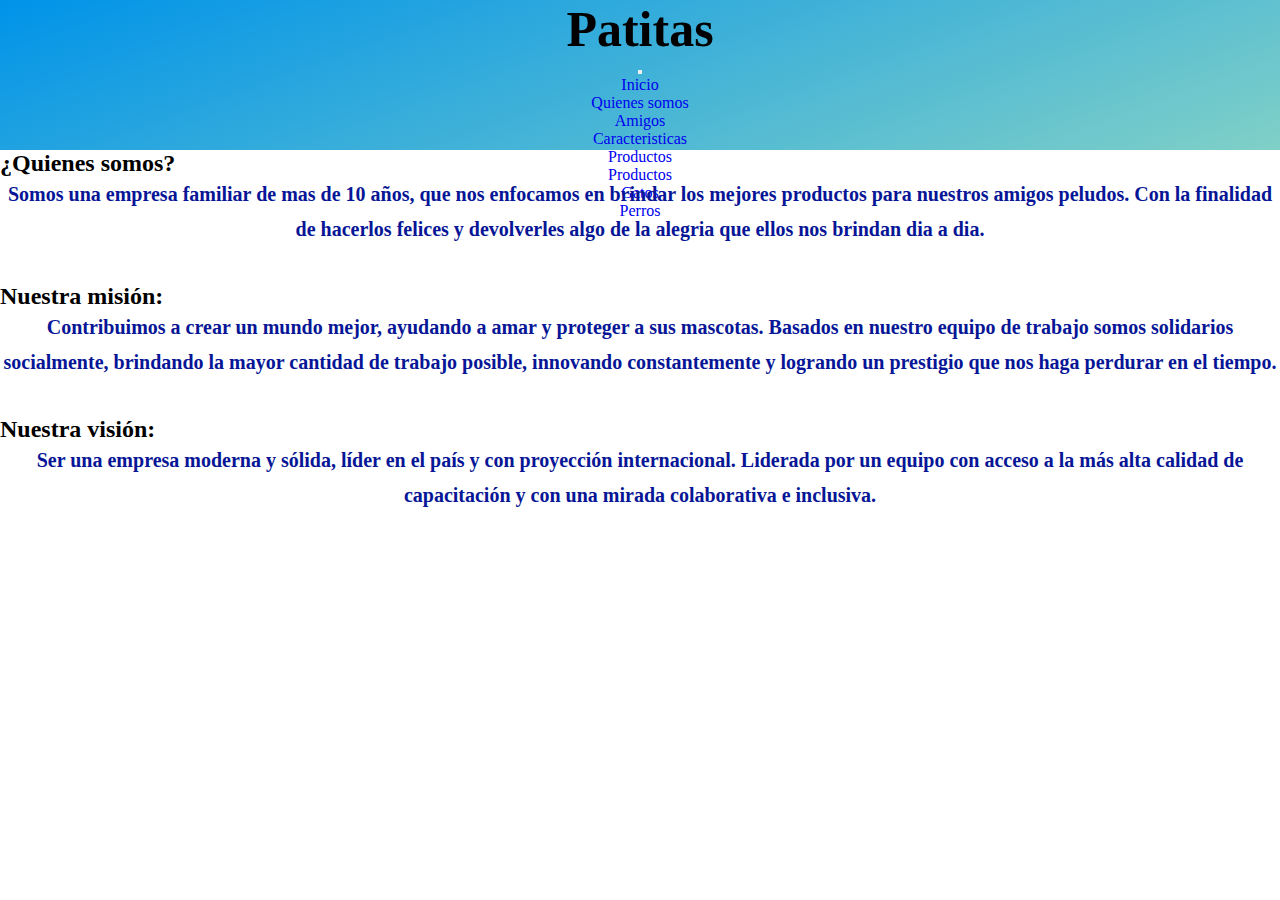
<file: quienessomos.html>
<!DOCTYPE html>
<html lang="en">
<head>
    <meta charset="UTF-8">
    <meta http-equiv="X-UA-Compatible" content="IE=edge">
    <meta name="viewport" content="width=device-width, initial-scale=1.0">
    <title>Quienes somos</title>
    <link rel="stylesheet" href="./proyecto_patitas/css/style.css">
    <link
    rel="stylesheet"
    href="https://cdnjs.cloudflare.com/ajax/libs/animate.css/4.1.1/animate.min.css"
  />
  <link href="https://cdn.jsdelivr.net/npm/bootstrap@5.1.1/dist/css/bootstrap.min.css" rel="stylesheet" integrity="sha384-F3w7mX95PdgyTmZZMECAngseQB83DfGTowi0iMjiWaeVhAn4FJkqJByhZMI3AhiU" crossorigin="anonymous">
</head>
<body>
 
  <header class="header">
   
    <h1>Patitas</h1> 
    <div class="container d-flex align-items-center justify-content-center">
<nav class="navbar navbar-expand-lg navbar-dark bg-dark">
    <div class="container-fluid">
      <button class="navbar-toggler" type="button" data-bs-toggle="collapse" data-bs-target="#navbarNavDropdown" aria-controls="navbarNavDropdown" aria-expanded="false" aria-label="Toggle navigation">
        <span class="navbar-toggler-icon"></span>
      </button>
      <div class="collapse navbar-collapse" id="navbarNavDropdown">
        <ul class="navbar-nav">
          <li class="nav-item">
            <a class="nav-link active" aria-current="page" href="./index.html">Inicio</a>
          </li>
          <li class="nav-item">
            <a class="nav-link" href="./quienessomos.html">Quienes somos</a>
          </li>
          <li class="nav-item">
            <a class="nav-link" href="./amigos.html">Amigos</a>
          </li>
          <li class="nav-item">
            <a class="nav-link" href="./Caracteristicas.html">Caracteristicas</a>
          </li>
          <li class="nav-item">
            <a class="nav-link" href="./productos.html">Productos</a>
          </li>
          <li class="nav-item dropdown">
            <a class="nav-link dropdown-toggle" href="#" id="navbarDropdownMenuLink" role="button" data-bs-toggle="dropdown" aria-expanded="false">
            Productos
            </a>
            <ul class="dropdown-menu" aria-labelledby="navbarDropdownMenuLink">
              <li><a class="dropdown-item" href="./Gatos.html">Gatos</a></li>
              <li><a class="dropdown-item" href="./perros.html">Perros</a></li>
            </ul>
          </li>
        </ul>
      </div>
    </div>
  </nav>
</div>
</header>
    

<section class="imagendefondo">
  <h2 class="titulos__2">¿Quienes somos?</h2>
  <p class="texto"> 
     Somos una empresa familiar de mas de 10 años, que nos enfocamos
    en brindar los mejores productos para nuestros amigos peludos.
    Con la finalidad de hacerlos felices y devolverles algo de la alegria
     que ellos nos brindan dia a dia.

</p>

<br><br>

<h2 class="titulos__2">Nuestra misión:</h2>

   <p class="texto">Contribuimos a crear un mundo mejor, ayudando a amar y proteger a sus mascotas. 
    Basados en nuestro equipo de trabajo somos solidarios socialmente,
     brindando la mayor cantidad de trabajo posible, 
    innovando constantemente y logrando un prestigio que nos haga perdurar en el tiempo.</p>

    <br><br>

    <h2 class="titulos__2">Nuestra visión:</h2>
       <p class="texto">Ser una empresa moderna y sólida, líder en el país y con proyección internacional.
         Liderada por un equipo con acceso a la más alta calidad de capacitación y 
         con una mirada colaborativa e inclusiva.</p>

         <br><br>
</section>
 

<script src="https://cdn.jsdelivr.net/npm/bootstrap@5.1.1/dist/js/bootstrap.bundle.min.js" integrity="sha384-/bQdsTh/da6pkI1MST/rWKFNjaCP5gBSY4sEBT38Q/9RBh9AH40zEOg7Hlq2THRZ" crossorigin="anonymous"></script>
</body>
</html>
</file>
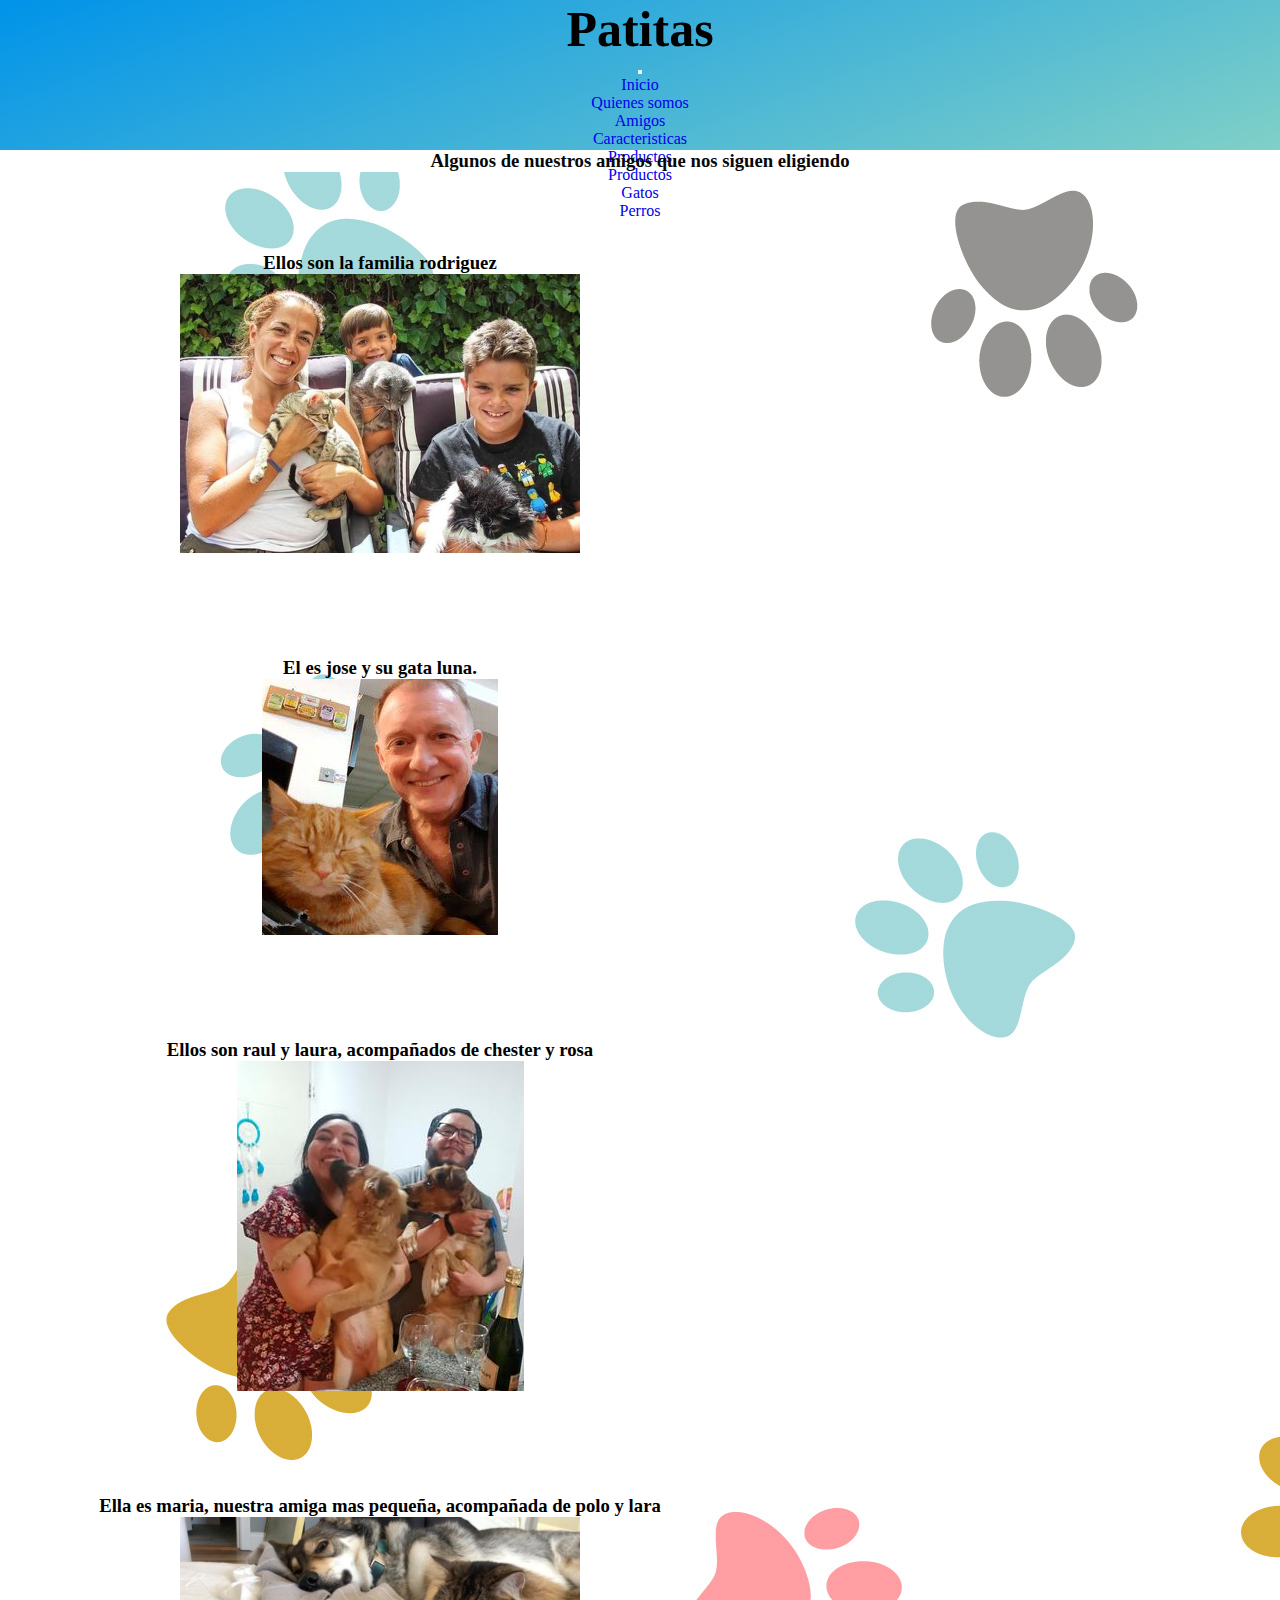
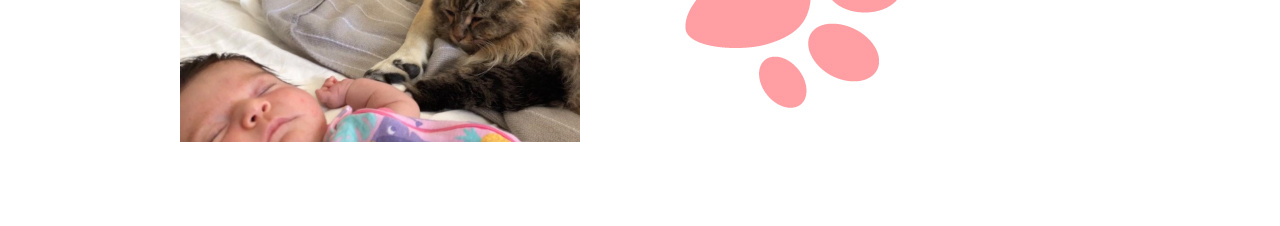
<file: pages/amigos.html>
<!DOCTYPE html>
<html lang="en">
<head>
    <meta charset="UTF-8">
    <meta http-equiv="X-UA-Compatible" content="IE=edge">
    <meta name="viewport" content="width=device-width, initial-scale=1.0">
    <title>Amigos</title>
    <meta name="description" content="Pet shop, productos para perros y gatos, la mayor calidad y seguridad del mercado!">
    <meta name="keywords" content="perros, gatos, juguetes, alimento,pet shop">
    <link rel="stylesheet" href="../proyecto_patitas/css/style.css">
    <link href="https://cdn.jsdelivr.net/npm/bootstrap@5.1.1/dist/css/bootstrap.min.css" rel="stylesheet" integrity="sha384-F3w7mX95PdgyTmZZMECAngseQB83DfGTowi0iMjiWaeVhAn4FJkqJByhZMI3AhiU" crossorigin="anonymous">
</head>


<body class="body">
  
  <header class="header">

    <h1>Patitas</h1> 
    <div class="container d-flex align-items-center justify-content-center">
<nav class="navbar navbar-expand-lg navbar-dark bg-dark">
    <div class="container-fluid">
      <button class="navbar-toggler" type="button" data-bs-toggle="collapse" data-bs-target="#navbarNavDropdown" aria-controls="navbarNavDropdown" aria-expanded="false" aria-label="Toggle navigation">
        <span class="navbar-toggler-icon"></span>
      </button>
      <div class="collapse navbar-collapse" id="navbarNavDropdown">
        <ul class="navbar-nav">
          <li class="nav-item">
            <a class="nav-link active" aria-current="page" href="../index.html">Inicio</a>
          </li>
          <li class="nav-item">
            <a class="nav-link" href="./quienessomos.html">Quienes somos</a>
          </li>
          <li class="nav-item">
            <a class="nav-link" href="./amigos.html">Amigos</a>
          </li>
          <li class="nav-item">
            <a class="nav-link" href="./Caracteristicas.html">Caracteristicas</a>
          </li>
          <li class="nav-item">
            <a class="nav-link" href="./productos.html">Productos</a>
          </li>
          <li class="nav-item dropdown">
            <a class="nav-link dropdown-toggle" href="#" id="navbarDropdownMenuLink" role="button" data-bs-toggle="dropdown" aria-expanded="false">
            Productos
            </a>
            <ul class="dropdown-menu" aria-labelledby="navbarDropdownMenuLink">
              <li><a class="dropdown-item" href="./Gatos.html">Gatos</a></li>
              <li><a class="dropdown-item" href="./perros.html">Perros</a></li>
            </ul>
          </li>
        </ul>
      </div>
    </div>
  </nav>
</div>
</header>
    

    <h3 class="titulos">Algunos de nuestros amigos que nos siguen eligiendo</h3>


    
    <main class="amigos">

        <div>
            <h3 class="texto">Ellos son la familia rodriguez</h3>
            <img src="../Multimedia/refugio2--644x362.jpg" alt="">
        </div>

        <div>

            <h3 class="texto">El es jose y su gata luna.</h3>

            <img src="../Multimedia/jose y su gata.jpg" alt="">

        </div>

        <div>
            <h3 class="texto">Ellos son raul y laura, acompañados de chester y rosa</h3>
            <img src="../Multimedia/laura y raul.jpg" alt="">
        </div>

        <div>
            <h3 class="texto">Ella es maria, nuestra amiga mas pequeña, acompañada de polo y lara</h3>
            <img src="../Multimedia/bebe.jpg" alt="">
        </div>

    </main>

    <script src="https://cdn.jsdelivr.net/npm/bootstrap@5.1.1/dist/js/bootstrap.bundle.min.js" integrity="sha384-/bQdsTh/da6pkI1MST/rWKFNjaCP5gBSY4sEBT38Q/9RBh9AH40zEOg7Hlq2THRZ" crossorigin="anonymous"></script>
</body>

</html>
</file>
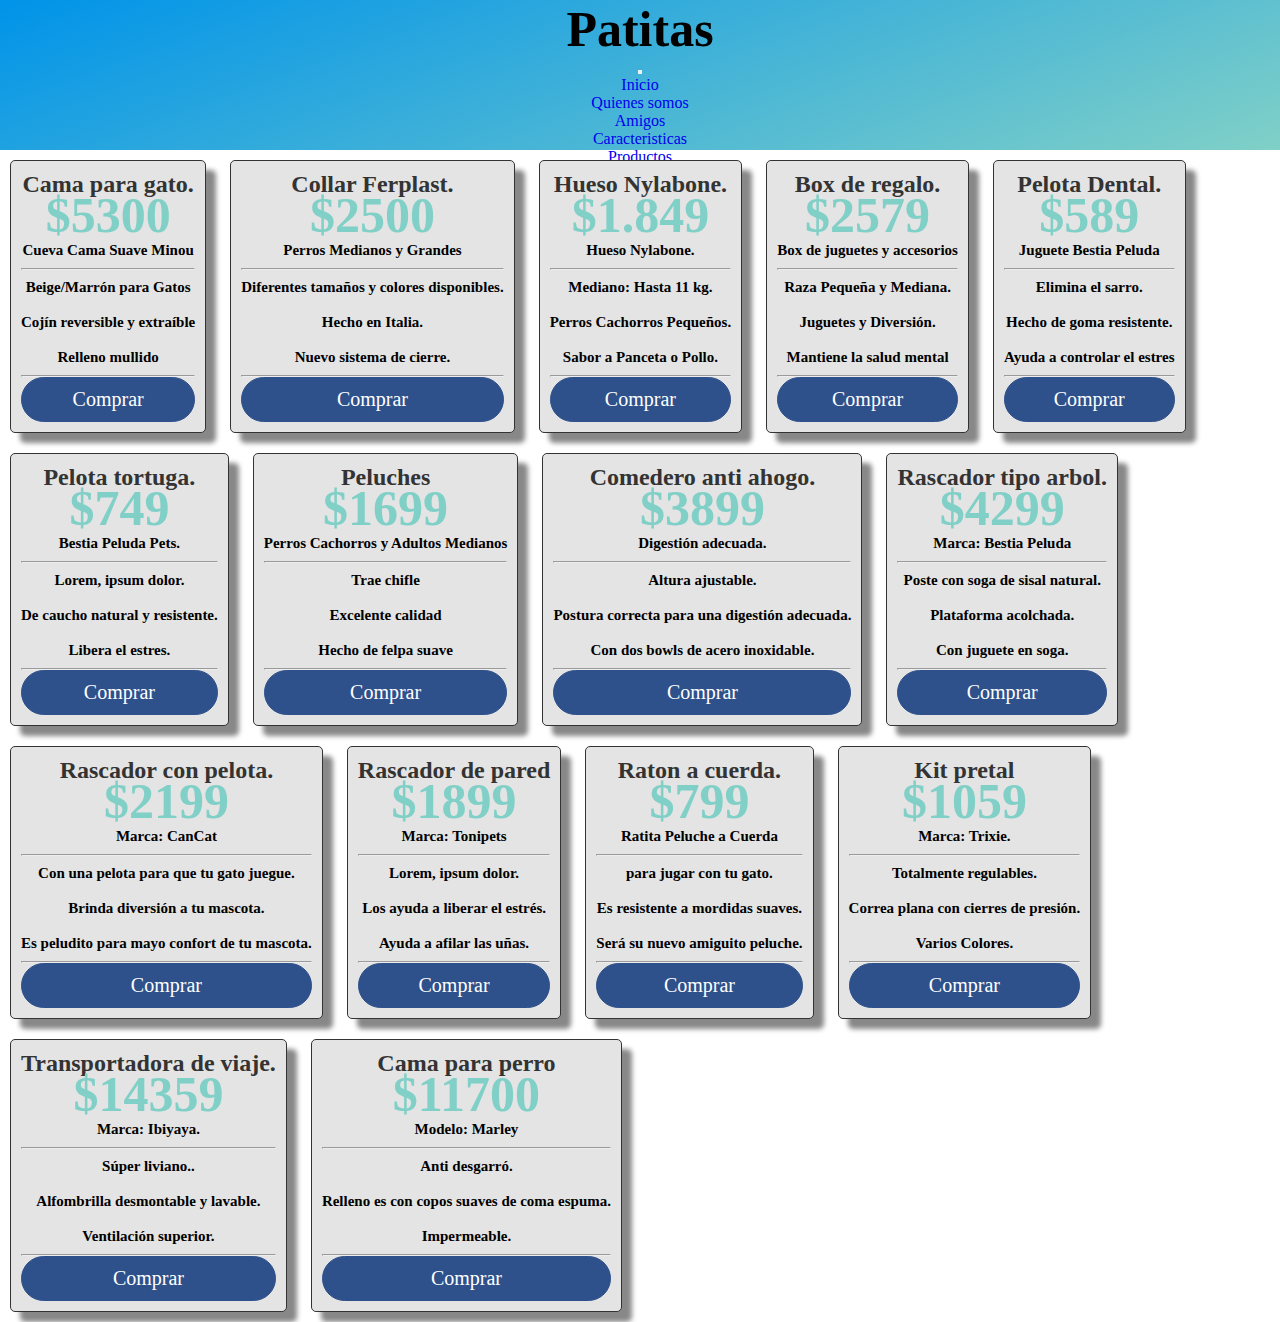
<file: pages/Caracteristicas.html>
<!DOCTYPE html>
<html lang="en">
<head>
    <meta charset="UTF-8">
    <meta http-equiv="X-UA-Compatible" content="IE=edge">
    <meta name="viewport" content="width=device-width, initial-scale=1.0">
    <title>Caracteristicas</title>
    <meta name="description" content="Pet shop, productos para perros y gatos, la mayor calidad y seguridad del mercado!">
    <meta name="keywords" content="perros, gatos, juguetes, alimento,pet shop">
    <link rel="stylesheet" href="../proyecto_patitas/css/style.css">
    <link href="https://cdn.jsdelivr.net/npm/bootstrap@5.1.1/dist/css/bootstrap.min.css" rel="stylesheet" integrity="sha384-F3w7mX95PdgyTmZZMECAngseQB83DfGTowi0iMjiWaeVhAn4FJkqJByhZMI3AhiU" crossorigin="anonymous">
</head>

<body> 

  <header class="header">
   
    <h1>Patitas</h1> 
    <div class="container d-flex align-items-center justify-content-center">
<nav class="navbar navbar-expand-lg navbar-dark bg-dark">
    <div class="container-fluid">
      <button class="navbar-toggler" type="button" data-bs-toggle="collapse" data-bs-target="#navbarNavDropdown" aria-controls="navbarNavDropdown" aria-expanded="false" aria-label="Toggle navigation">
        <span class="navbar-toggler-icon"></span>
      </button>
      <div class="collapse navbar-collapse" id="navbarNavDropdown">
        <ul class="navbar-nav">
          <li class="nav-item">
            <a class="nav-link active" aria-current="page" href="../index.html">Inicio</a>
          </li>
          <li class="nav-item">
            <a class="nav-link" href="./quienessomos.html">Quienes somos</a>
          </li>
          <li class="nav-item">
            <a class="nav-link" href="./amigos.html">Amigos</a>
          </li>
          <li class="nav-item">
            <a class="nav-link" href="./Caracteristicas.html">Caracteristicas</a>
          </li>
          <li class="nav-item">
            <a class="nav-link" href="./productos.html">Productos</a>
          </li>
          <li class="nav-item dropdown">
            <a class="nav-link dropdown-toggle" href="#" id="navbarDropdownMenuLink" role="button" data-bs-toggle="dropdown" aria-expanded="false">
            Productos
            </a>
            <ul class="dropdown-menu" aria-labelledby="navbarDropdownMenuLink">
              <li><a class="dropdown-item" href="./Gatos.html">Gatos</a></li>
              <li><a class="dropdown-item" href="./perros.html">Perros</a></li>
            </ul>
          </li>
        </ul>
      </div>
    </div>
  </nav>
</div>
</header>
<body>

    
<section class="precios">
  <div class="columna">
    <h2>Cama para gato.</h2>
    <p class="p_precio">$5300</p>
    <p class="text">Cueva Cama Suave Minou</p>
    <hr>
    <p class="text">Beige/Marrón para Gatos</p>
    <p class="text">Cojín reversible y extraíble</p>
    <p class="text">Relleno mullido </p>
    <hr>
    <a class="boton" href="../pages/formulario.html">Comprar</a>
  
  </div>

</section>
<section class="precios">
  <div class="columna">
    <h2>Collar Ferplast.</h2>
    <p class="p_precio">$2500</p>
    <p class="text">Perros Medianos y Grandes</p>
    <hr>
    <p class="text">Diferentes tamaños y colores disponibles.</p>
    <p class="text">Hecho en Italia.</p>
    <p class="text">Nuevo sistema de cierre.</p>
    <hr>
    <a class="boton" href="../pages/formulario.html">Comprar</a>
   
  </div>

</section>
<section class="precios">
  <div class="columna">
    <h2>Hueso Nylabone.</h2>
    <p class="p_precio">$1.849</p>
    <p class="text">Hueso Nylabone.</p>
    <hr>
    <p class="text">Mediano: Hasta 11 kg.</p>
    <p class="text">Perros Cachorros Pequeños.</p>
    <p class="text">Sabor a Panceta o Pollo.</p>
    <hr>
    <a class="boton" href="../pages/formulario.html">Comprar</a>
   
  </div>

</section>
<section class="precios">
  <div class="columna">
    <h2>Box de regalo.</h2>
    <p class="p_precio">$2579</p>
    <p class="text">Box de juguetes y accesorios</p>
    <hr>
    <p class="text">Raza Pequeña y Mediana.</p>
    <p class="text">Juguetes y Diversión.</p>
    <p class="text">Mantiene la salud mental</p>
    <hr>
    <a class="boton" href="../pages/formulario.html">Comprar</a>
  
  </div>

</section>
<section class="precios">
  <div class="columna">
    <h2>Pelota Dental.</h2>
    <p class="p_precio">$589</p>
    <p class="text">Juguete Bestia Peluda</p>
    <hr>
    <p class="text">Elimina el sarro.</p>
    <p class="text">Hecho de goma resistente.</p>
    <p class="text">Ayuda a controlar el estres</p>
    <hr>
    <a class="boton" href="../pages/formulario.html">Comprar</a>
  </div>

</section>
<section class="precios">
  <div class="columna">
    <h2>Pelota tortuga.</h2>
    <p class="p_precio">$749</p>
    <p class="text">Bestia Peluda Pets.</p>
    <hr>
    <p class="text">Lorem, ipsum dolor.</p>
    <p class="text">De caucho natural y resistente.</p>
    <p class="text">Libera el estres.</p>
    <hr>
    <a class="boton" href="../pages/formulario.html">Comprar</a>
  </div>
</section>

<section class="precios">
  <div class="columna">
    <h2>Peluches</h2>
    <p class="p_precio">$1699</p>
    <p class="text">Perros Cachorros y Adultos Medianos</p>
    <hr>
    <p class="text">Trae chifle</p>
    <p class="text">Excelente calidad</p>
    <p class="text">Hecho de felpa suave </p>
    <hr>
    <a class="boton" href="../pages/formulario.html">Comprar</a>
  </div>
</section>

<section class="precios">
  <div class="columna">
    <h2>Comedero anti ahogo.</h2>
    <p class="p_precio">$3899</p>
    <p class="text">Digestión adecuada.</p>
    <hr>
    <p class="text">Altura ajustable.</p>
    <p class="text">Postura correcta para una digestión adecuada.</p>
    <p class="text">Con dos bowls de acero inoxidable.</p>
    <hr>
    <a class="boton" href="../pages/formulario.html">Comprar</a>
  </div>
</section>

<section class="precios">
  <div class="columna">
    <h2>Rascador tipo arbol.</h2>
    <p class="p_precio">$4299</p>
    <p class="text">Marca: Bestia Peluda</p>
    <hr>
    <p class="text">Poste con soga de sisal natural.</p>
    <p class="text">Plataforma acolchada.</p>
    <p class="text">Con juguete en soga.</p>
    <hr>
    <a class="boton" href="../pages/formulario.html">Comprar</a>
  </div>
</section>
  
<section class="precios">
  <div class="columna">
    <h2>Rascador con pelota.</h2>
    <p class="p_precio">$2199</p>
    <p class="text">Marca: CanCat</p>
    <hr>
    <p class="text">Con una pelota para que tu gato juegue.</p>
    <p class="text">Brinda diversión a tu mascota.</p>
    <p class="text">Es peludito para mayo confort de tu mascota.</p>
    <hr>
    <a class="boton" href="../pages/formulario.html">Comprar</a>
  </div>

</section>
  
<section class="precios">
  <div class="columna">
    <h2>Rascador de pared</h2>
    <p class="p_precio">$1899</p>
    <p class="text">Marca: Tonipets</p>
    <hr>
    <p class="text">Lorem, ipsum dolor.</p>
    <p class="text">Los ayuda a liberar el estrés.</p>
    <p class="text">Ayuda a afilar las uñas.</p>
    <hr>
    <a class="boton" href="../pages/formulario.html">Comprar</a>
  </div>

</section>
  
<section class="precios">
  <div class="columna">
    <h2>Raton a cuerda.</h2>
    <p class="p_precio">$799</p>
    <p class="text">Ratita Peluche a Cuerda </p>
    <hr>
    <p class="text">para jugar con tu gato.</p>
    <p class="text">Es resistente a mordidas suaves.</p>
    <p class="text">Será su nuevo amiguito peluche.</p>
    <hr>
    <a class="boton" href="../pages/formulario.html">Comprar</a>
  </div>

</section>
  
<section class="precios">
  <div class="columna">
    <h2>Kit pretal</h2>
    <p class="p_precio">$1059</p>
    <p class="text">Marca: Trixie.</p>
    <hr>
    <p class="text">Totalmente regulables.</p>
    <p class="text">Correa plana con cierres de presión.</p>
    <p class="text">Varios  Colores.</p>
    <hr>
    <a class="boton" href="../pages/formulario.html">Comprar</a>
  </div>

</section>
<section class="precios">
  <div class="columna">
    <h2>Transportadora de viaje.</h2>
    <p class="p_precio">$14359</p>
    <p class="text">Marca: Ibiyaya.</p>
    <hr>
    <p class="text">Súper liviano..</p>
    <p class="text">Alfombrilla desmontable y lavable.</p>
    <p class="text">Ventilación superior.</p>
    <hr>
    <a class="boton" href="../pages/formulario.html">Comprar</a>
  </div>

</section>
<section class="precios">
  <div class="columna">
    <h2>Cama para perro</h2>
    <p class="p_precio">$11700</p>
    <p class="text">Modelo: Marley</p>
    <hr>
    <p class="text"> Anti desgarró.</p>
    <p class="text">Relleno es con copos suaves de coma espuma.</p>
    <p class="text">Impermeable.</p>
    <hr>
    <a class="boton" href="../pages/formulario.html">Comprar</a>
  </div>
</section>
  




 <script src="https://cdn.jsdelivr.net/npm/bootstrap@5.1.1/dist/js/bootstrap.bundle.min.js" integrity="sha384-/bQdsTh/da6pkI1MST/rWKFNjaCP5gBSY4sEBT38Q/9RBh9AH40zEOg7Hlq2THRZ" crossorigin="anonymous"></script>
</body>
</html>
</file>
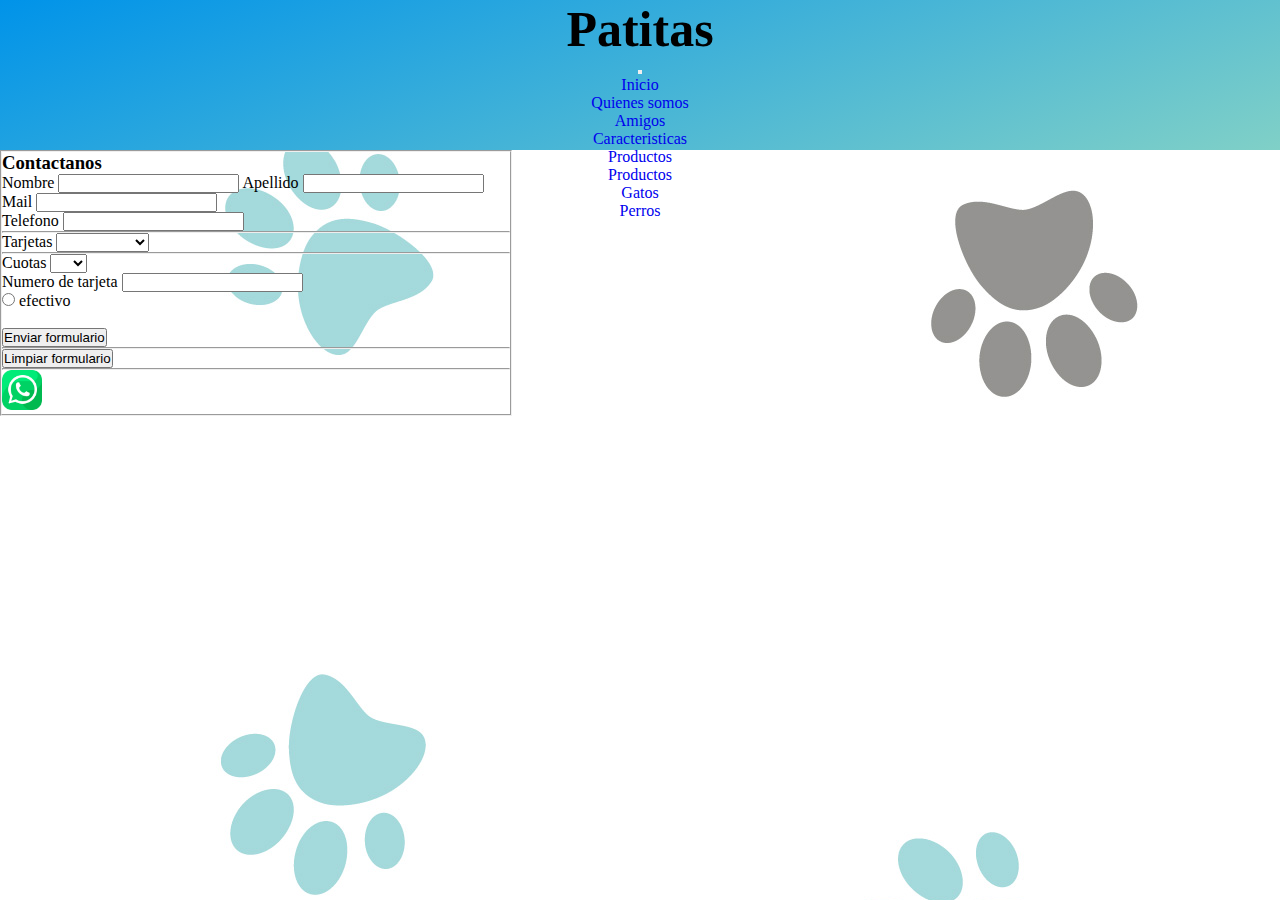
<file: pages/formulario.html>
<!DOCTYPE html>
<html lang="en">
<head>
    <meta charset="UTF-8">
    <meta http-equiv="X-UA-Compatible" content="IE=edge">
    <meta name="viewport" content="width=device-width, initial-scale=1.0">
    <title>Formulario</title>
    <meta name="description" content="Pet shop, productos para perros y gatos, la mayor calidad y seguridad del mercado!">
    <meta name="keywords" content="perros, gatos, juguetes, alimento,pet shop">
    <link rel="stylesheet" href="../proyecto_patitas/css/style.css">
    <link href="https://cdn.jsdelivr.net/npm/bootstrap@5.1.1/dist/css/bootstrap.min.css" rel="stylesheet" integrity="sha384-F3w7mX95PdgyTmZZMECAngseQB83DfGTowi0iMjiWaeVhAn4FJkqJByhZMI3AhiU" crossorigin="anonymous">
</head>

<body class="body">
  <header class="header">
   
    <h1>Patitas</h1> 
    <div class="container d-flex align-items-center justify-content-center">
<nav class="navbar navbar-expand-lg navbar-dark bg-dark">
    <div class="container-fluid">
      <button class="navbar-toggler" type="button" data-bs-toggle="collapse" data-bs-target="#navbarNavDropdown" aria-controls="navbarNavDropdown" aria-expanded="false" aria-label="Toggle navigation">
        <span class="navbar-toggler-icon"></span>
      </button>
      <div class="collapse navbar-collapse" id="navbarNavDropdown">
        <ul class="navbar-nav">
          <li class="nav-item">
            <a class="nav-link active" aria-current="page" href="../index.html">Inicio</a>
          </li>
          <li class="nav-item">
            <a class="nav-link" href="./quienessomos.html">Quienes somos</a>
          </li>
          <li class="nav-item">
            <a class="nav-link" href="./amigos.html">Amigos</a>
          </li>
          <li class="nav-item">
            <a class="nav-link" href="./Caracteristicas.html">Caracteristicas</a>
          </li>
          <li class="nav-item">
            <a class="nav-link" href="./productos.html">Productos</a>
          </li>
          <li class="nav-item dropdown">
            <a class="nav-link dropdown-toggle" href="#" id="navbarDropdownMenuLink" role="button" data-bs-toggle="dropdown" aria-expanded="false">
            Productos
            </a>
            <ul class="dropdown-menu" aria-labelledby="navbarDropdownMenuLink">
              <li><a class="dropdown-item" href="./Gatos.html">Gatos</a></li>
              <li><a class="dropdown-item" href="./perros.html">Perros</a></li>
            </ul>
          </li>
        </ul>
      </div>
    </div>
  </nav>
</div>
</header>
    


<div class="container d-grid align-items-center justify-content-center p-3 mb-2 bg-secondary text-white border border-dark p-3">
<fieldset style="width: 40%;">
    <h3>Contactanos</h3>
 

 <form action="action">
    <label for="Nombre">Nombre</label>
    <input type="text"name="nombre">
    <label for="Apellido">Apellido</label>
    <input type="text"name="apellido">
    </form>
    <form action="action">
      <label for="Mail">Mail</label>
      <input type="text" name="mail">
    </form>


<form action="action">
    <label for="Telefono">Telefono</label>
    <input type="text" name="telefono" id="">
  </form>
  <hr>

  <form action="action">Tarjetas
    <select name="tarjetas" id="">
      <option value="tarjeta"></option>
    <option value="tarjeta">Visa</option>
    <option value="tarjeta">Master card</option>
    <option value="tarjeta">Cabal</option>
    <option value="tarjeta">BBVA</option>
  </select>
  </form>
  <hr>
  <form action="action">Cuotas
    <select name="cuotas" id="">
      <option value="cuotas"></option>
      <option value="cuotas">3</option>
      <option value="cuotas">6</option>
      <option value="cuotas">12</option>
      <option value="cuotas">24</option>
    </select>
  </form>
  

<form action="action">
  <label for="Numero de tarjeta">Numero de tarjeta</label>
  <input type="text" name="Numero de tarjeta">
</form>

<form action="action">
  <input type="radio" name="efectivo" id="efectivo"/> efectivo
</form>


 <br>
        <form action="action">
          <input type="submit" value="Enviar formulario">
        </form>
        <hr>
        <form action="action">
          <input type="reset" value="Limpiar formulario">
        </form>
           <hr>
       <a href=" https://wa.me/5491137649412"><img class="icono" src="/proyecto_patitas/css/whatsapp.png" alt="whatsapp"></a>
 </fieldset>
</div>

 <script src="https://cdn.jsdelivr.net/npm/bootstrap@5.1.1/dist/js/bootstrap.bundle.min.js" integrity="sha384-/bQdsTh/da6pkI1MST/rWKFNjaCP5gBSY4sEBT38Q/9RBh9AH40zEOg7Hlq2THRZ" crossorigin="anonymous"></script>
</body>
</html>
</file>
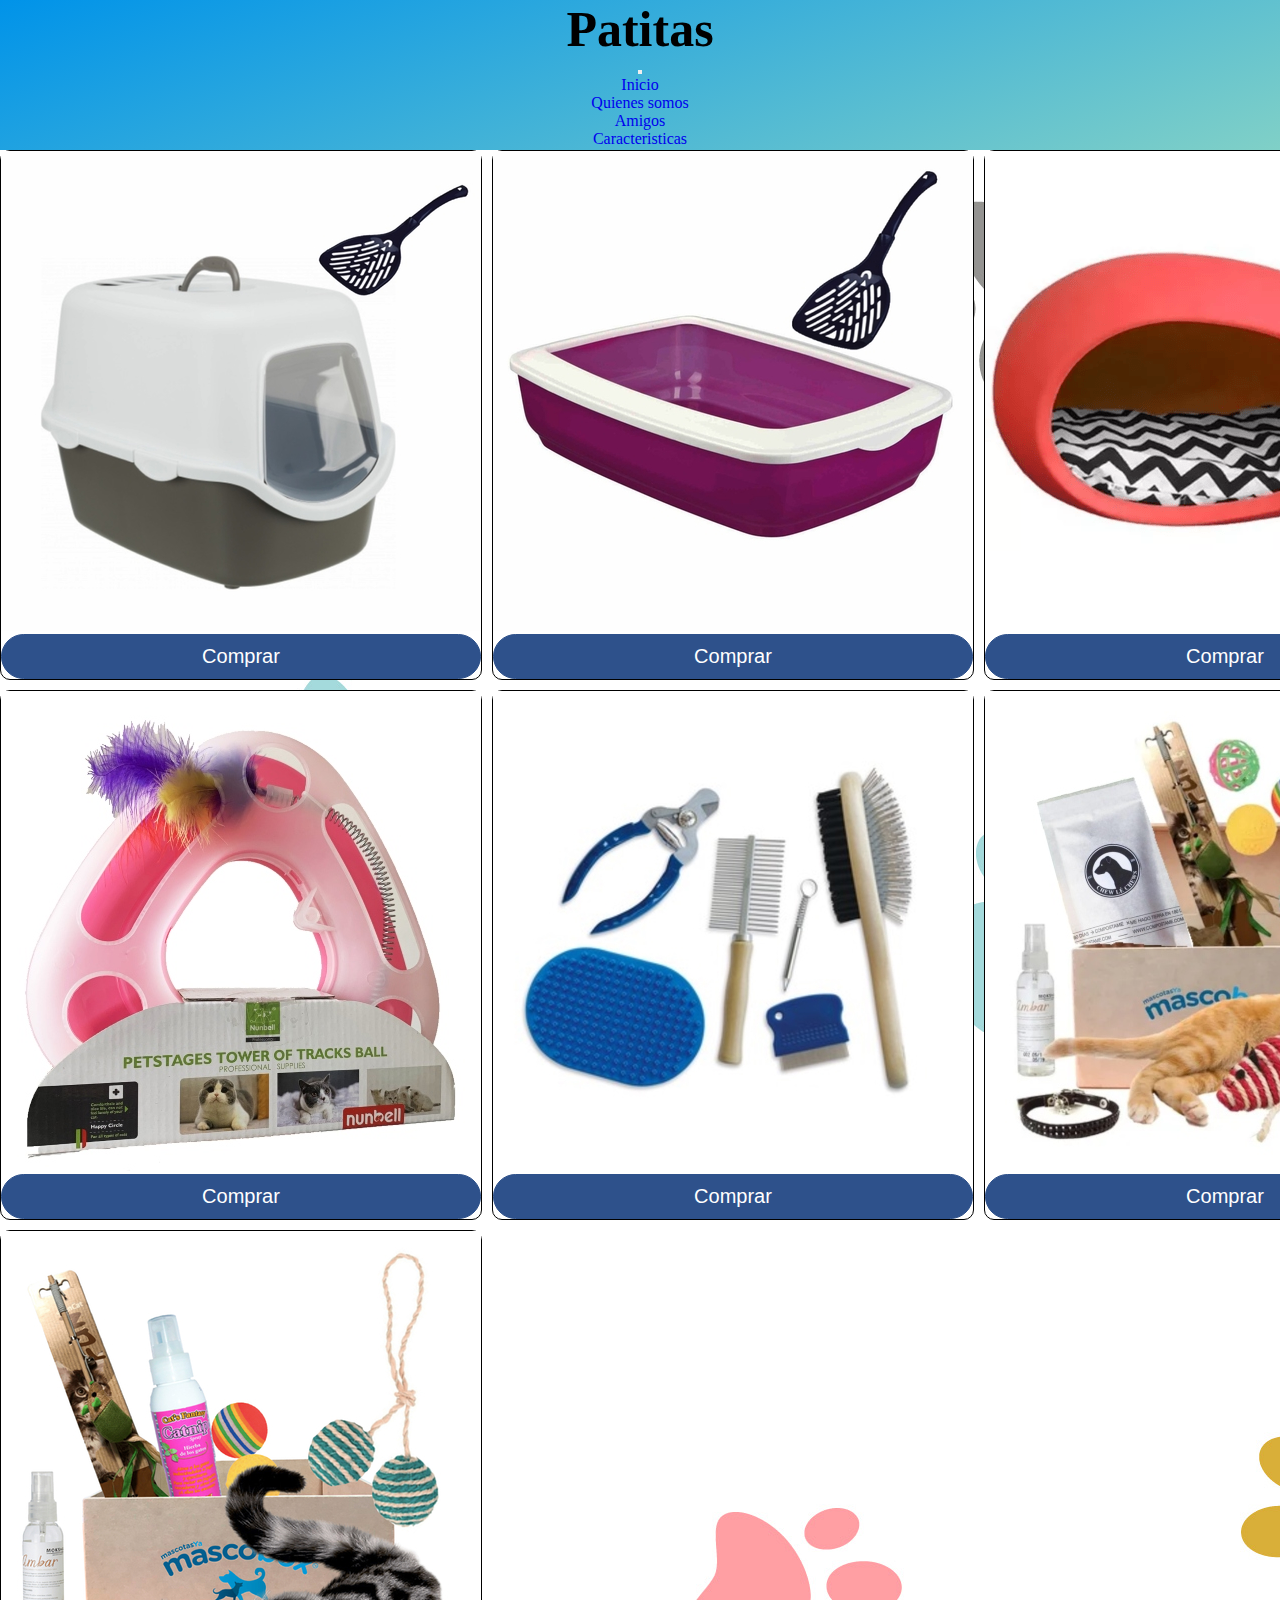
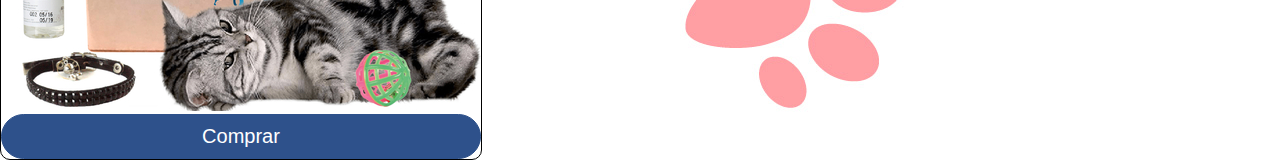
<file: pages/Gatos.html>
<!DOCTYPE html>
<html lang="en">
<head>
    <meta charset="UTF-8">
    <meta http-equiv="X-UA-Compatible" content="IE=edge">
    <meta name="viewport" content="width=device-width, initial-scale=1.0">
    <title>Gatos</title>
    <meta name="description" content="Pet shop, productos para perros y gatos, la mayor calidad y seguridad del mercado!">
    <meta name="keywords" content="perros, gatos, juguetes, alimento,pet shop">
    <link rel="stylesheet" href="../proyecto_patitas/css/style.css">
    <link href="https://cdn.jsdelivr.net/npm/bootstrap@5.1.1/dist/css/bootstrap.min.css" rel="stylesheet" integrity="sha384-F3w7mX95PdgyTmZZMECAngseQB83DfGTowi0iMjiWaeVhAn4FJkqJByhZMI3AhiU" crossorigin="anonymous">
</head>

<body class="body">
  <header class="header">
   
    <h1>Patitas</h1> 
    <div class="container d-flex align-items-center justify-content-center">
<nav class="navbar navbar-expand-lg navbar-dark bg-dark">
    <div class="container-fluid">
      <button class="navbar-toggler" type="button" data-bs-toggle="collapse" data-bs-target="#navbarNavDropdown" aria-controls="navbarNavDropdown" aria-expanded="false" aria-label="Toggle navigation">
        <span class="navbar-toggler-icon"></span>
      </button>
      <div class="collapse navbar-collapse" id="navbarNavDropdown">
        <ul class="navbar-nav">
          <li class="nav-item">
            <a class="nav-link active" aria-current="page" href="../index.html">Inicio</a>
          </li>
          <li class="nav-item">
            <a class="nav-link" href="./quienessomos.html">Quienes somos</a>
          </li>
          <li class="nav-item">
            <a class="nav-link" href="./amigos.html">Amigos</a>
          </li>
          <li class="nav-item">
            <a class="nav-link" href="./Caracteristicas.html">Caracteristicas</a>
          </li>
          <li class="nav-item">
            <a class="nav-link" href="./productos.html">Productos</a>
          </li>
          <li class="nav-item dropdown">
            <a class="nav-link dropdown-toggle" href="#" id="navbarDropdownMenuLink" role="button" data-bs-toggle="dropdown" aria-expanded="false">
            Productos
            </a>
            <ul class="dropdown-menu" aria-labelledby="navbarDropdownMenuLink">
              <li><a class="dropdown-item" href="./Gatos.html">Gatos</a></li>
              <li><a class="dropdown-item" href="./perros.html">Perros</a></li>
            </ul>
          </li>
        </ul>
      </div>
    </div>
  </nav>
</div>
</header>

    
      <main class="grid-area">
          <div class="seccion">
          <img src="../gatos/arenero.jpg" alt="arenero para gato">
          <a class="boton" href="../pages/formulario.html">Comprar</a>
        </div>
        <div class="seccion">
          <img src="../gatos/bandeja-gatos-.jpg" alt="arenero para gato">
          <a class="boton" href="../pages/formulario.html">Comprar</a>
        </div>
        <div class="seccion">
          <img src="../gatos/cama-eggys-.png" alt="cama para gato">
          <a class="boton" href="../pages/formulario.html">Comprar</a>
        </div>
        <div class="seccion">
          <img src="../gatos/juego.jpg" alt="juego para gato">
          <a class="boton" href="../pages/formulario.html">Comprar</a>
        </div>
        <div class="seccion">
          <img src="../gatos/kit-grooming-.jpg" alt="kit de juegos pra gato">
          <a class="boton" href="../pages/formulario.html">Comprar</a>
        </div>
        <div class="seccion">
          <img src="../gatos/kit.jpg" alt="combo para gatos">
          <a class="boton" href="../pages/formulario.html">Comprar</a>
        </div>
        <div class="seccion">
          <img src="../gatos/mascobox-gatos.jpg" alt="caja sorpresa para gatos">
          <a class="boton" href="../pages/formulario.html">Comprar</a>
        </div>
      </main>

      <script src="https://cdn.jsdelivr.net/npm/bootstrap@5.1.1/dist/js/bootstrap.bundle.min.js" integrity="sha384-/bQdsTh/da6pkI1MST/rWKFNjaCP5gBSY4sEBT38Q/9RBh9AH40zEOg7Hlq2THRZ" crossorigin="anonymous"></script>
</body>
</html>
</file>
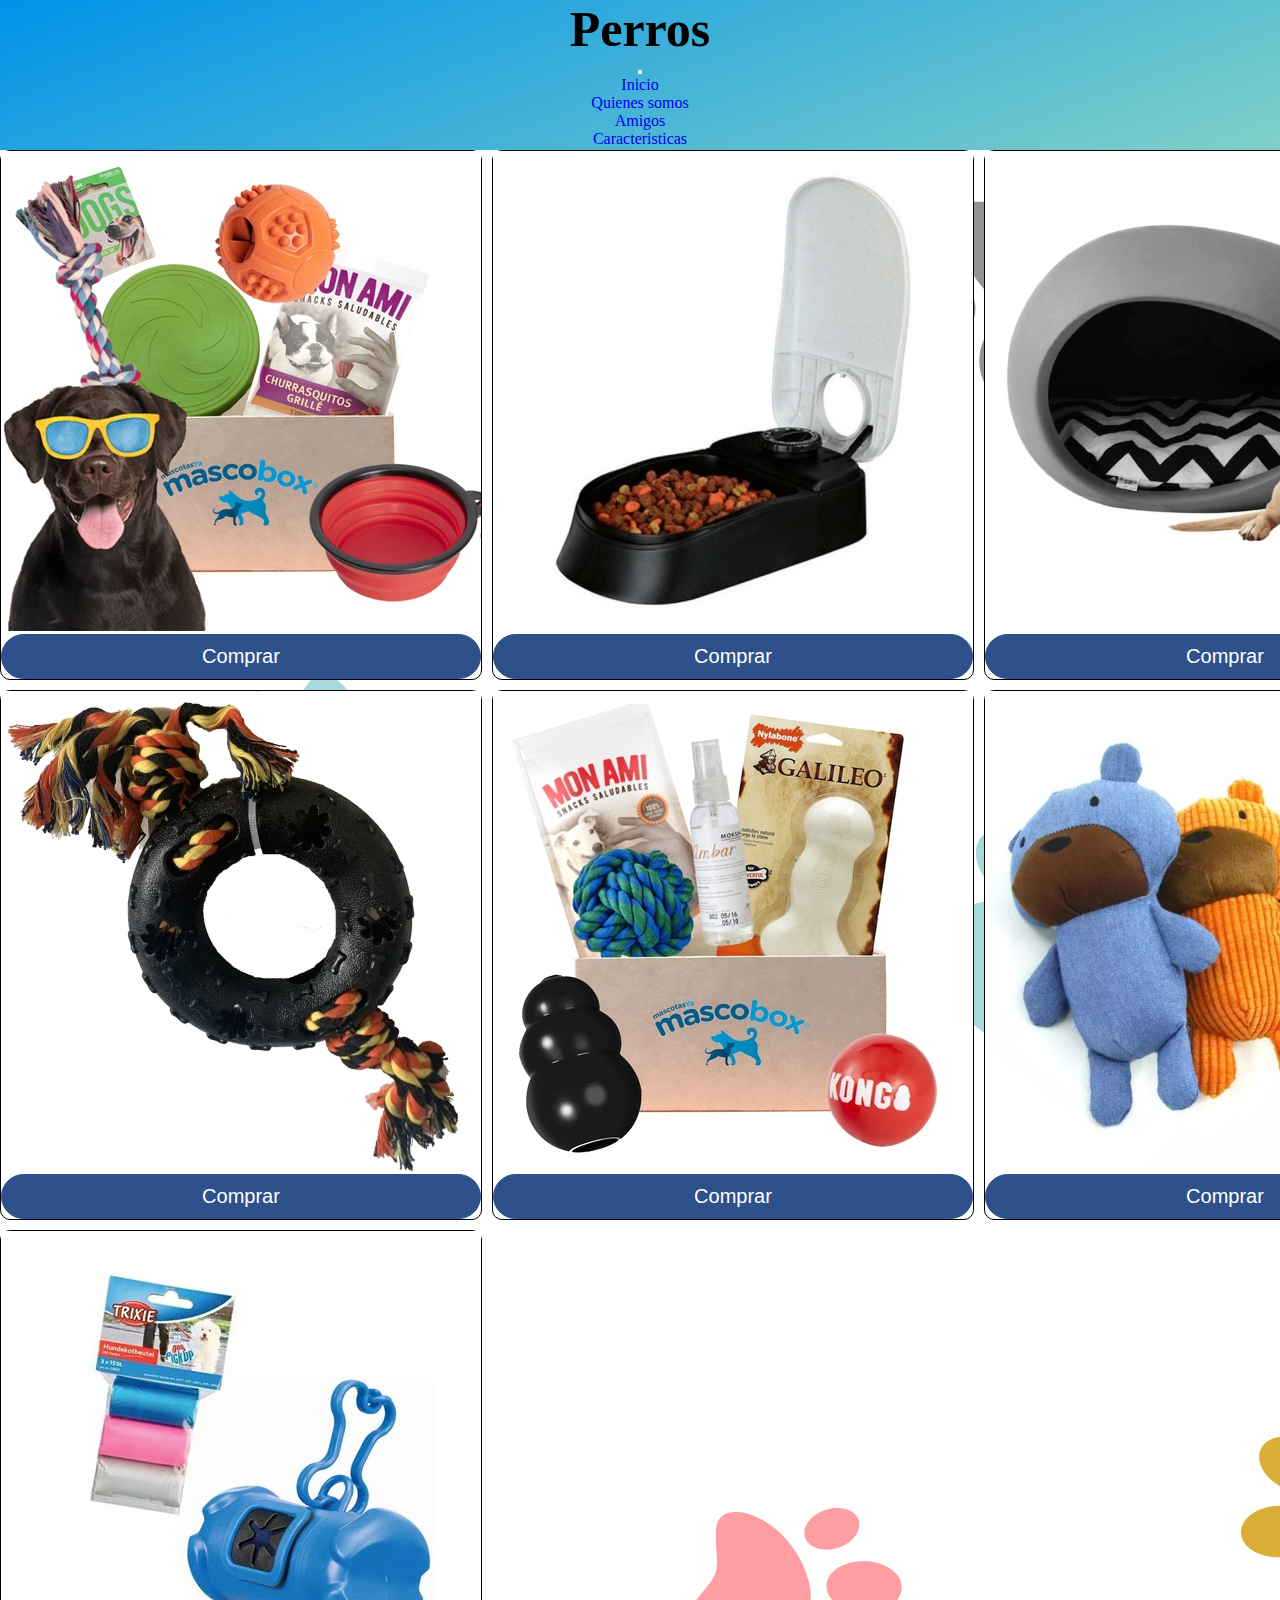
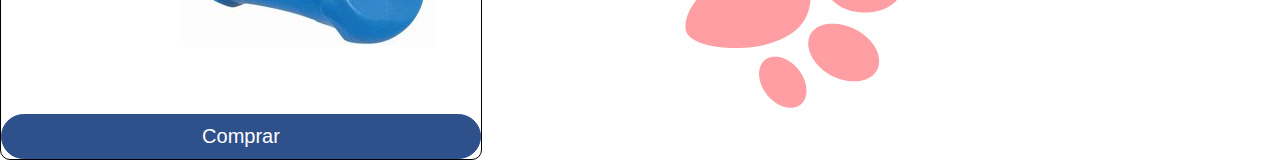
<file: pages/perros.html>
<!DOCTYPE html>
<html lang="en">
<head>
    <meta charset="UTF-8">
    <meta http-equiv="X-UA-Compatible" content="IE=edge">
    <meta name="viewport" content="width=device-width, initial-scale=1.0">
    <title>Perros</title>
    <meta name="description" content="Pet shop, productos para perros y gatos, la mayor calidad y seguridad del mercado!">
    <meta name="keywords" content="perros, gatos, juguetes, alimento,pet shop">
    <link rel="stylesheet" href="../proyecto_patitas/css/style.css">
    <link href="https://cdn.jsdelivr.net/npm/bootstrap@5.1.1/dist/css/bootstrap.min.css" rel="stylesheet" integrity="sha384-F3w7mX95PdgyTmZZMECAngseQB83DfGTowi0iMjiWaeVhAn4FJkqJByhZMI3AhiU" crossorigin="anonymous">
</head>


<body class="body">
    
  <header class="header">
   
    <h1>Perros</h1> 
    <div class="container d-flex align-items-center justify-content-center">
<nav class="navbar navbar-expand-lg navbar-dark bg-dark">
    <div class="container-fluid">
      <button class="navbar-toggler" type="button" data-bs-toggle="collapse" data-bs-target="#navbarNavDropdown" aria-controls="navbarNavDropdown" aria-expanded="false" aria-label="Toggle navigation">
        <span class="navbar-toggler-icon"></span>
      </button>
      <div class="collapse navbar-collapse" id="navbarNavDropdown">
        <ul class="navbar-nav">
          <li class="nav-item">
            <a class="nav-link active" aria-current="page" href="../index.html">Inicio</a>
          </li>
          <li class="nav-item">
            <a class="nav-link" href="./quienessomos.html">Quienes somos</a>
          </li>
          <li class="nav-item">
            <a class="nav-link" href="./amigos.html">Amigos</a>
          </li>
          <li class="nav-item">
            <a class="nav-link" href="./Caracteristicas.html">Caracteristicas</a>
          </li>
          <li class="nav-item">
            <a class="nav-link" href="./productos.html">Productos</a>
          </li>
          <li class="nav-item dropdown">
            <a class="nav-link dropdown-toggle" href="#" id="navbarDropdownMenuLink" role="button" data-bs-toggle="dropdown" aria-expanded="false">
            Productos
            </a>
            <ul class="dropdown-menu" aria-labelledby="navbarDropdownMenuLink">
              <li><a class="dropdown-item" href="./Gatos.html">Gatos</a></li>
              <li><a class="dropdown-item" href="./perros.html">Perros</a></li>
            </ul>
          </li>
        </ul>
      </div>
    </div>
  </nav>
</div>
</header>
    
       
       
      <main class="grid-area">
          <div class="seccion">
              <img src="../Perros/box.jpg" alt="caja sorpresa pra perro">
              <a class="boton" href="../pages/formulario.html">Comprar</a>
          </div>
          <div class="seccion">
              <img src="../Perros/comedero.jpg" alt="Comedero para perro">
              <a class="boton" href="../pages/formulario.html">Comprar</a>
          </div>
          <div class="seccion">
              <img src="../Perros/eggys-cama-.jpg" alt="Cama para perro">
              <a class="boton" href="../pages/formulario.html">Comprar</a>
          </div>
          <div class="seccion">
              <img src="../Perros/juguete.jpg" alt="Juguete para perro">
              <a class="boton" href="../pages/formulario.html">Comprar</a>
          </div>
          <div class="seccion">
              <img src="../Perros/mascobox.jpg" alt="Caja sorpresa para perro">
              <a class="boton" href="../pages/formulario.html">Comprar</a>
          </div>
          <div class="seccion">
              <img src="../Perros/osos.jpg" alt="Osos para perros">
              <a class="boton" href="../pages/formulario.html">Comprar</a>
          </div>
          <div class="seccion">
              <img src="../Perros/porta-bolsita.jpg" alt="Bolsita para perros">
              <a class="boton" href="../pages/formulario.html">Comprar</a>
          </div>
      </main>
    

      <script src="https://cdn.jsdelivr.net/npm/bootstrap@5.1.1/dist/js/bootstrap.bundle.min.js" integrity="sha384-/bQdsTh/da6pkI1MST/rWKFNjaCP5gBSY4sEBT38Q/9RBh9AH40zEOg7Hlq2THRZ" crossorigin="anonymous"></script>
</body>
</html>
</file>
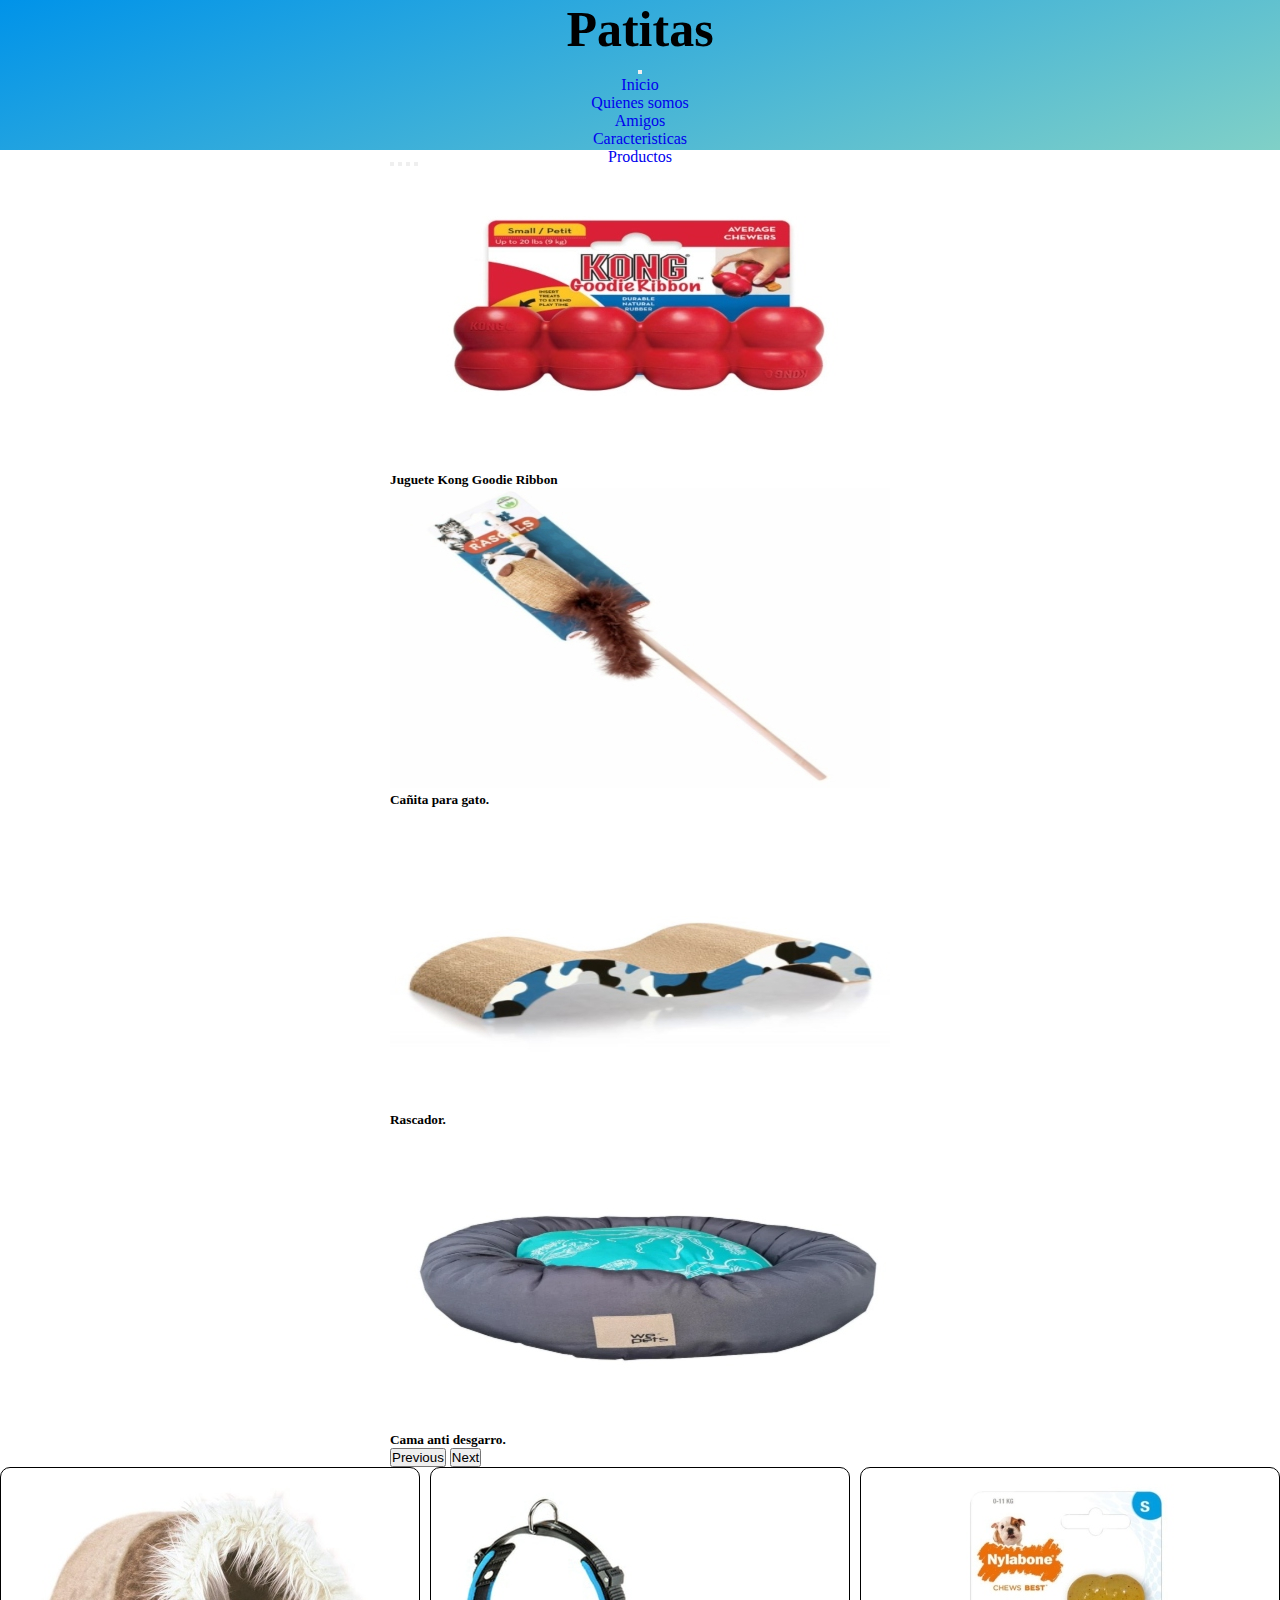
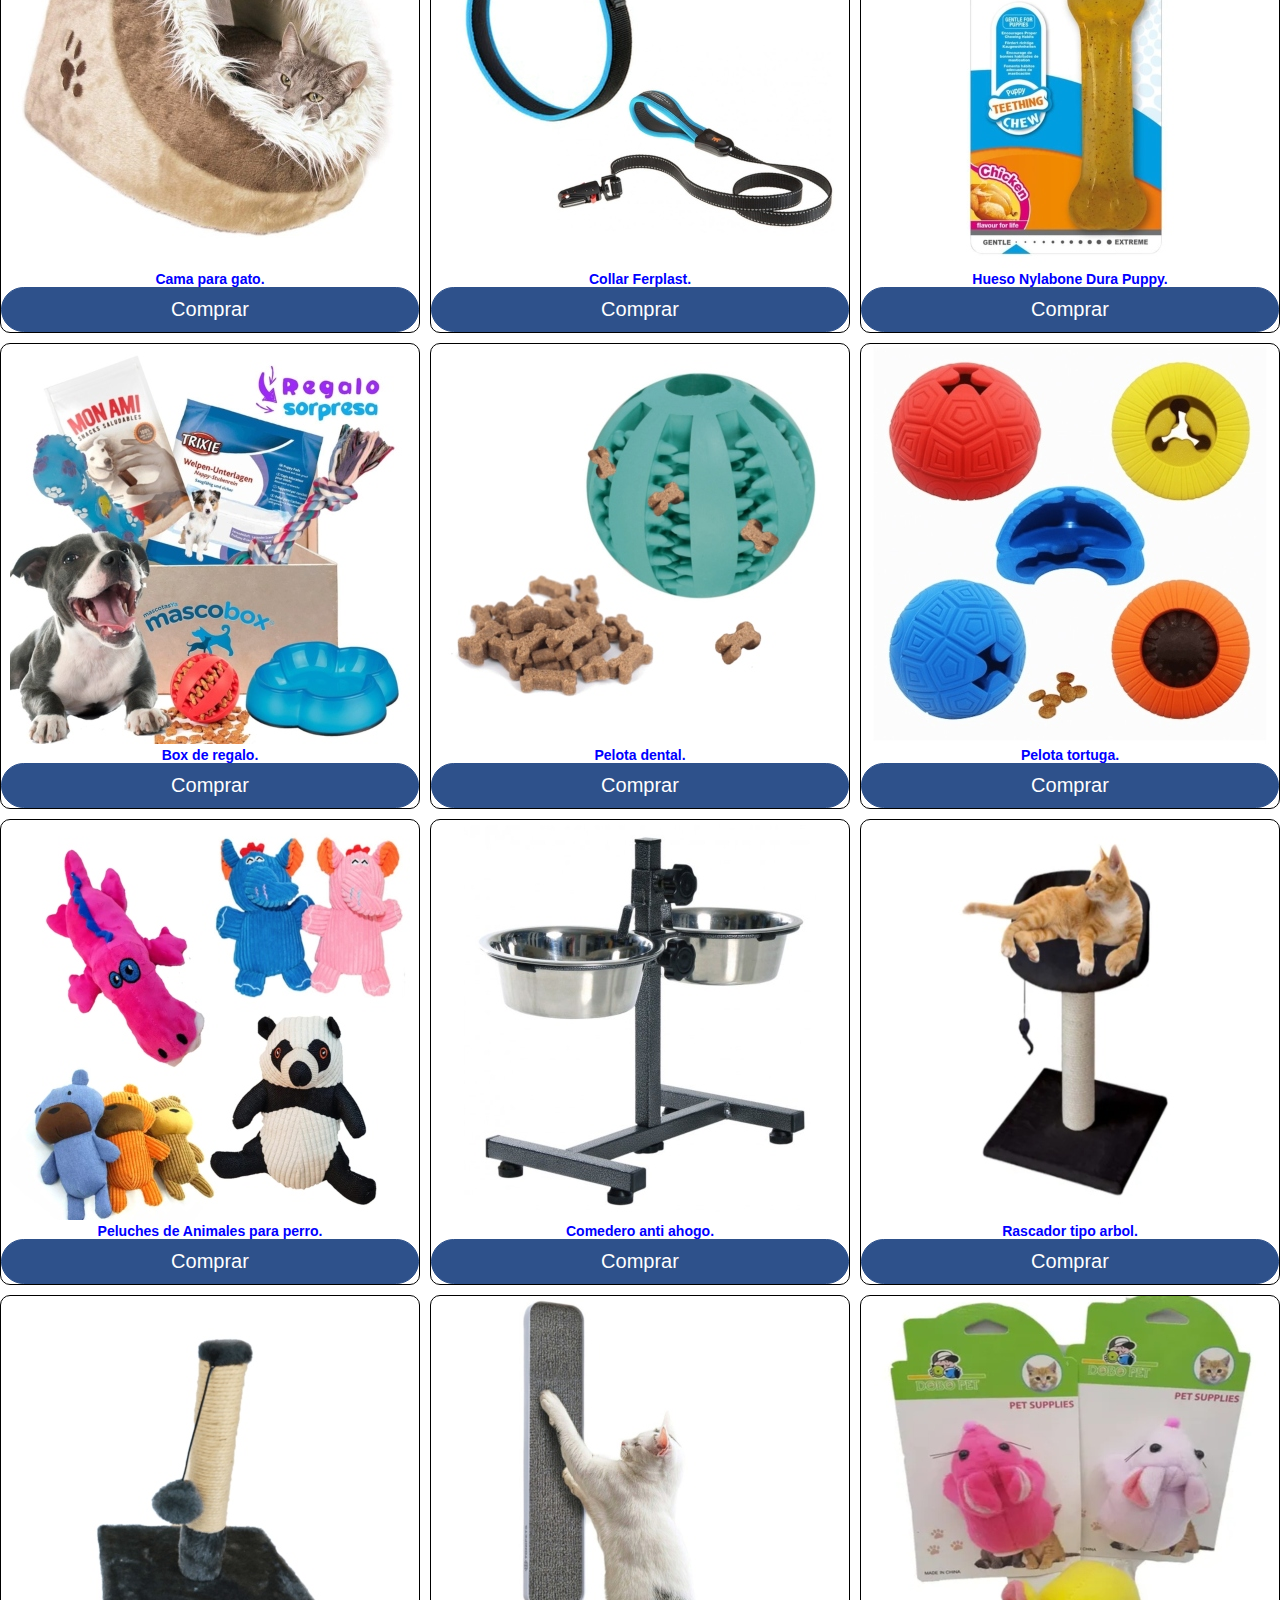
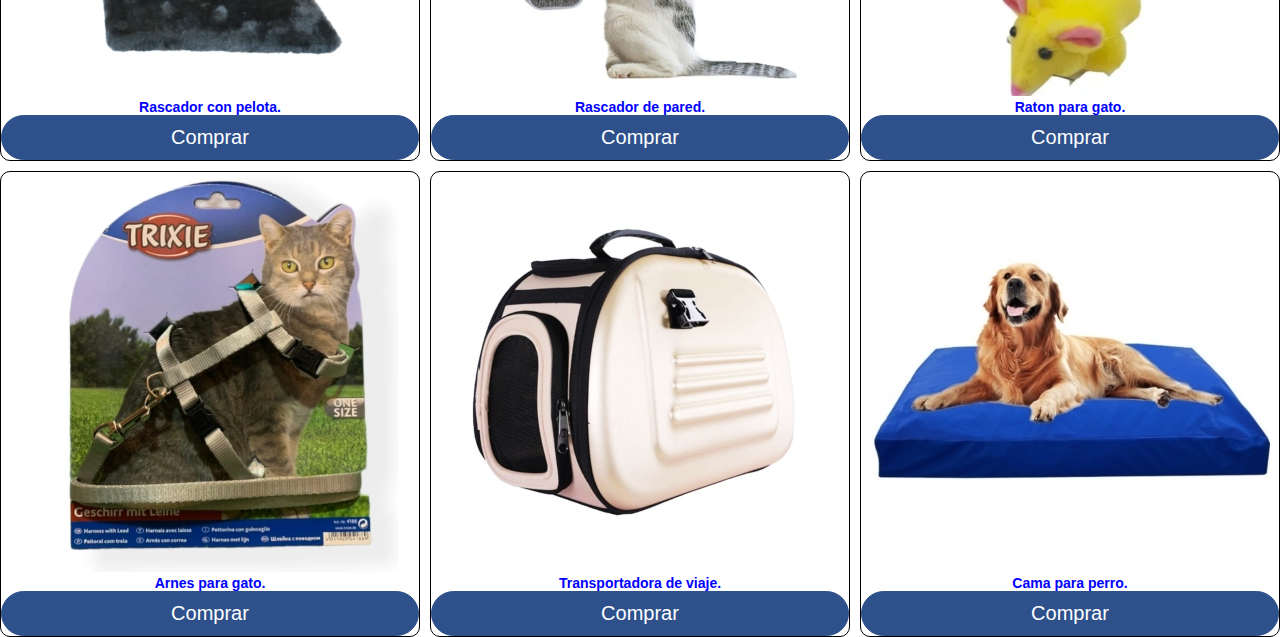
<file: pages/productos.html>
<!DOCTYPE html>
<html lang="en">
<head>
    <meta charset="UTF-8">
    <meta http-equiv="X-UA-Compatible" content="IE=edge">
    <meta name="viewport" content="width=device-width, initial-scale=1.0">
    <title>Productos</title>
    <meta name="description" content="Pet shop, productos para perros y gatos, la mayor calidad y seguridad del mercado!">
    <meta name="keywords" content="perros, gatos, juguetes, alimento,pet shop">
    <link rel="stylesheet" href="../proyecto_patitas/css/style.css">
    <link href="https://cdn.jsdelivr.net/npm/bootstrap@5.1.1/dist/css/bootstrap.min.css" rel="stylesheet" integrity="sha384-F3w7mX95PdgyTmZZMECAngseQB83DfGTowi0iMjiWaeVhAn4FJkqJByhZMI3AhiU" crossorigin="anonymous">
</head>


<div class="media">
<body>
 

  <header class="header">
   
    <h1>Patitas</h1> 
    <div class="container d-flex align-items-center justify-content-center">
<nav class="navbar navbar-expand-lg navbar-dark bg-dark">
    <div class="container-fluid">
      <button class="navbar-toggler" type="button" data-bs-toggle="collapse" data-bs-target="#navbarNavDropdown" aria-controls="navbarNavDropdown" aria-expanded="false" aria-label="Toggle navigation">
        <span class="navbar-toggler-icon"></span>
      </button>
      <div class="collapse navbar-collapse" id="navbarNavDropdown">
        <ul class="navbar-nav">
          <li class="nav-item">
            <a class="nav-link active" aria-current="page" href="../index.html">Inicio</a>
          </li>
          <li class="nav-item">
            <a class="nav-link" href="./quienessomos.html">Quienes somos</a>
          </li>
          <li class="nav-item">
            <a class="nav-link" href="./amigos.html">Amigos</a>
          </li>
          <li class="nav-item">
            <a class="nav-link" href="./Caracteristicas.html">Caracteristicas</a>
          </li>
          <li class="nav-item">
            <a class="nav-link" href="./productos.html">Productos</a>
          </li>
          <li class="nav-item dropdown">
            <a class="nav-link dropdown-toggle" href="#" id="navbarDropdownMenuLink" role="button" data-bs-toggle="dropdown" aria-expanded="false">
            Productos
            </a>
            <ul class="dropdown-menu" aria-labelledby="navbarDropdownMenuLink">
              <li><a class="dropdown-item" href="./Gatos.html">Gatos</a></li>
              <li><a class="dropdown-item" href="./perros.html">Perros</a></li>
            </ul>
          </li>
        </ul>
      </div>
    </div>
  </nav>
</div>
</header>
    
    
    
    <section class="inicio">

        
      <div class="container d-flex align-items-center justify-content-center ">

        <div id="carouselExampleCaptions" class="carousel carousel-dark slide" data-bs-ride="carousel" style="width:500px" >
              <div class="carousel-indicators">
                <button type="button" data-bs-target="#carouselExampleCaptions" data-bs-slide-to="0" class="active" aria-current="true" aria-label="Slide 1"></button>
                <button type="button" data-bs-target="#carouselExampleCaptions" data-bs-slide-to="1" aria-label="Slide 2"></button>
                <button type="button" data-bs-target="#carouselExampleCaptions" data-bs-slide-to="2" aria-label="Slide 3"></button>
                <button type="button" data-bs-target="#carouselExampleCaptions" data-bs-slide-to="3" aria-label="Slide 3"></button>
               
  
              </div>
              <div class="carousel-inner">
                <div class="carousel-item active">
                  <img src="../Multimedia/carrusel/perro1.jpg" class="d-block w-100" alt="juguete kong para perro">
                  <div class="carousel-caption d-none d-md-block">
                    <h5>Juguete Kong Goodie Ribbon</h5>
                    
             
                  </div>
                </div>
                <div class="carousel-item">
                  <img src="../Multimedia/carrusel/cañita.jpg" class="d-block w-100" alt="cañita para gato">
                  <div class="carousel-caption d-none d-md-block">
                    <h5>Cañita para gato.</h5>
                    
                  </div>
                </div>
                <div class="carousel-item">
                  <img src="../Multimedia/carrusel/rascador.jpg" class="d-block w-100" alt="rascarod para gato">
                  <div class="carousel-caption d-none d-md-block">
                    <h5>Rascador.</h5>
                  
                  </div>
                </div>
                <div class="carousel-item" >
                  <img src="../Multimedia/carrusel/perro4.jpg" class="d-block w-100" alt="cama anti desgarro perro">
                  <div class="carousel-caption d-none d-md-block">
                    <h5>Cama anti desgarro.</h5>
                   
                  </div>
  
                </div>  
              </div>
              <button class="carousel-control-prev" type="button" data-bs-target="#carouselExampleCaptions" data-bs-slide="prev">
                <span class="carousel-control-prev-icon" aria-hidden="true"></span>
                <span class="visually-hidden" >Previous</span>
              </button>
              <button class="carousel-control-next" type="button" data-bs-target="#carouselExampleCaptions" data-bs-slide="next">
                <span class="carousel-control-next-icon" aria-hidden="true" ></span>
                <span class="visually-hidden">Next</span>
              </button>
            </div>
          </div>
       
        </div>
        
    </section>
    
    
  
    <main class="grid-area">
        <div class="seccion">
            <img src="../productos/camagato.jpg" alt="cama para perro">
            <h3>Cama para gato.</h3>
            <a class="boton" href="../pages/formulario.html">Comprar</a>
           
        </div>
        <div class="seccion">
            <img src="../productos/collarperro.jpg" alt="collar para perro">
            <h3>Collar Ferplast. </h3>
            <a class="boton" href="../pages/formulario.html">Comprar</a>
            
        </div>
        <div class="seccion">
            <img src="../productos/huesoperro.jpg" alt="hueso para perro">
            <h3>Hueso Nylabone Dura Puppy.</h3>
            <a class="boton" href="../pages/formulario.html">Comprar</a>
        </div>
        <div class="seccion">
            <img src="../productos/juegosperro.jpg" alt="regalo para perro">
            <h3>Box de regalo.</h3>
            <a class="boton" href="../pages/formulario.html">Comprar</a>
        </div>
        <div class="seccion">
            <img src="../productos/pelotarellenaperro.jpg" alt="pelota dental">
            <h3>Pelota dental.</h3>
            <a class="boton" href="../pages/formulario.html">Comprar</a>
        </div>
        <div class="seccion">
            <img src="../productos/pelotasperro.jpg" alt="juguete para perro">
            <h3>Pelota tortuga.</h3>
            <a class="boton" href="../pages/formulario.html">Comprar</a>
        </div>
        <div class="seccion">
            <img src="../productos/peluches.jpg" alt="peluches para perros">
            <h3>Peluches de Animales para perro.</h3>
            <a class="boton" href="../pages/formulario.html">Comprar</a>
        </div>
        <div class="seccion">
            <img src="../productos/comedero.jpg" alt="comedero para perro">
            <h3>Comedero anti ahogo.</h3>
            <a class="boton" href="../pages/formulario.html">Comprar</a>
        </div>

       <div class="seccion">
          <img src="../productos/rascadorbase.jpg" alt="rascador">
          <h3>Rascador tipo arbol.</h3>
          <a class="boton" href="../pages/formulario.html">Comprar</a>
        </div> 
        <div class="seccion">
            <img src="../productos/rascadorgato.jpg" alt="rascardor arbol">
            <h3>Rascador con pelota.</h3>
            <a class="boton" href="../pages/formulario.html">Comprar</a>
        </div>

        <div class="seccion">
            <img src="../productos/rascadorpared.jpg" alt="rascador de pared">
            <h3>Rascador de pared.</h3>
            <a class="boton" href="../pages/formulario.html">Comprar</a>
        </div>

        <div class="seccion">
            <img src="../productos/ratongato.jpg" alt="juguete para gatos">
            <h3>Raton para gato.</h3>
            <a class="boton" href="../pages/formulario.html">Comprar</a>
        </div>

        <div class="seccion">
            <img src="../productos/arnesgato.jpg" alt="arnes para gatos">
            <h3>Arnes para gato.</h3>
            <a class="boton" href="../pages/formulario.html">Comprar</a>
        </div>

        <div class="seccion">
            <img src="../productos/bolsogato.jpg" alt="transportador para gatos">
            <h3>Transportadora de viaje.</h3>
            <a class="boton" href="../pages/formulario.html">Comprar</a>
        </div>

        <div class="seccion">
            <img src="../productos/camaperro.jpg" alt="cama para gatos">
            <h3>Cama para perro.</h3>
            <a class="boton" href="../pages/formulario.html">Comprar</a>
        </div>
    </main>


      <script src="https://cdn.jsdelivr.net/npm/bootstrap@5.1.1/dist/js/bootstrap.bundle.min.js" integrity="sha384-/bQdsTh/da6pkI1MST/rWKFNjaCP5gBSY4sEBT38Q/9RBh9AH40zEOg7Hlq2THRZ" crossorigin="anonymous"></script>
      
    </body>
    </div>
    

</html>
</file>
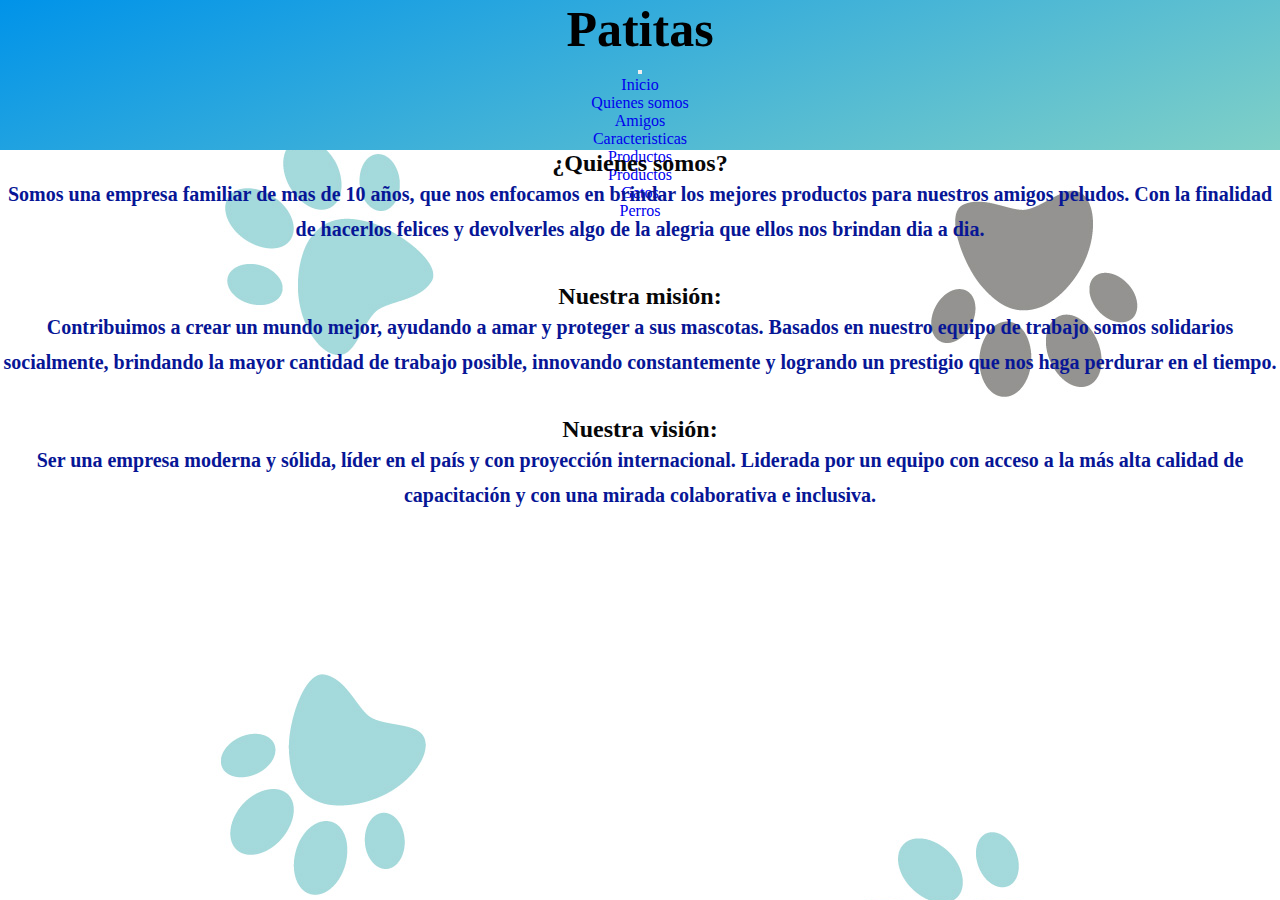
<file: pages/quienessomos.html>
<!DOCTYPE html>
<html lang="en">
<head>
    <meta charset="UTF-8">
    <meta http-equiv="X-UA-Compatible" content="IE=edge">
    <meta name="viewport" content="width=device-width, initial-scale=1.0">
    <title>quienes somos</title>
    <meta name="description" content="Pet shop, productos para perros y gatos, la mayor calidad y seguridad del mercado!">
    <meta name="keywords" content="perros, gatos, juguetes, alimento,pet shop">
    <link rel="stylesheet" href="../proyecto_patitas/css/style.css">
    <link href="https://cdn.jsdelivr.net/npm/bootstrap@5.1.1/dist/css/bootstrap.min.css" rel="stylesheet" integrity="sha384-F3w7mX95PdgyTmZZMECAngseQB83DfGTowi0iMjiWaeVhAn4FJkqJByhZMI3AhiU" crossorigin="anonymous">
</head>


 
  <header class="header">
   <body class="body">

    <h1>Patitas</h1> 
    <div class="container d-flex align-items-center justify-content-center">
<nav class="navbar navbar-expand-lg navbar-dark bg-dark">
    <div class="container-fluid">
      <button class="navbar-toggler" type="button" data-bs-toggle="collapse" data-bs-target="#navbarNavDropdown" aria-controls="navbarNavDropdown" aria-expanded="false" aria-label="Toggle navigation">
        <span class="navbar-toggler-icon"></span>
      </button>
      <div class="collapse navbar-collapse" id="navbarNavDropdown">
        <ul class="navbar-nav">
          <li class="nav-item">
            <a class="nav-link active" aria-current="page" href="../index.html">Inicio</a>
          </li>
          <li class="nav-item">
            <a class="nav-link" href="./quienessomos.html">Quienes somos</a>
          </li>
          <li class="nav-item">
            <a class="nav-link" href="./amigos.html">Amigos</a>
          </li>
          <li class="nav-item">
            <a class="nav-link" href="./Caracteristicas.html">Caracteristicas</a>
          </li>
          <li class="nav-item">
            <a class="nav-link" href="./productos.html">Productos</a>
          </li>
          <li class="nav-item dropdown">
            <a class="nav-link dropdown-toggle" href="#" id="navbarDropdownMenuLink" role="button" data-bs-toggle="dropdown" aria-expanded="false">
            Productos
            </a>
            <ul class="dropdown-menu" aria-labelledby="navbarDropdownMenuLink">
              <li><a class="dropdown-item" href="./Gatos.html">Gatos</a></li>
              <li><a class="dropdown-item" href="./perros.html">Perros</a></li>
            </ul>
          </li>
        </ul>
      </div>
    </div>
  </nav>
</div>
</header>
    

<section class="container_somos">
  <h2 class="titulos_2">¿Quienes somos?</h2>
  <p class="texto"> 
     Somos una empresa familiar de mas de 10 años, que nos enfocamos
    en brindar los mejores productos para nuestros amigos peludos.
    Con la finalidad de hacerlos felices y devolverles algo de la alegria
     que ellos nos brindan dia a dia.

</p>

<br><br>

<h2 class="titulos_2">Nuestra misión:</h2>

   <p class="texto">Contribuimos a crear un mundo mejor, ayudando a amar y proteger a sus mascotas. 
    Basados en nuestro equipo de trabajo somos solidarios socialmente,
     brindando la mayor cantidad de trabajo posible, 
    innovando constantemente y logrando un prestigio que nos haga perdurar en el tiempo.</p>

    <br><br>

    <h2 class="titulos_2">Nuestra visión:</h2>
       <p class="texto">Ser una empresa moderna y sólida, líder en el país y con proyección internacional.
         Liderada por un equipo con acceso a la más alta calidad de capacitación y 
         con una mirada colaborativa e inclusiva.</p>

         <br><br>
</section>
 

<script src="https://cdn.jsdelivr.net/npm/bootstrap@5.1.1/dist/js/bootstrap.bundle.min.js" integrity="sha384-/bQdsTh/da6pkI1MST/rWKFNjaCP5gBSY4sEBT38Q/9RBh9AH40zEOg7Hlq2THRZ" crossorigin="anonymous"></script>
</body>
</html>
</file>
<file: css/style.css>
* {
  margin: 0%;
  padding: 0%;
  list-style: none;
  text-decoration: none;
}

header {
  background-image: linear-gradient(160deg, #0093E9 0%, #80D0C7 100%);
  display: -ms-grid;
  display: grid;
  -webkit-box-pack: center;
      -ms-flex-pack: center;
          justify-content: center;
  -webkit-box-align: stretch;
      -ms-flex-align: stretch;
          align-items: stretch;
  text-align: center;
  height: 150px;
  width: 100%;
}

header h1 {
  font-family: cursive;
  font-size: 50px;
  text-align: center;
}

@media (min-width: 480px) and (max-width: 680px) {
  .main_container {
    display: -webkit-box;
    display: -ms-flexbox;
    display: flex;
    -webkit-box-orient: vertical;
    -webkit-box-direction: normal;
        -ms-flex-direction: column;
            flex-direction: column;
  }
  .banner {
    height: 100%;
    width: 100%;
  }
  .img_menu {
    height: 90%;
    width: 90%;
    padding: 5px;
  }
  .footer_container {
    display: -webkit-box;
    display: -ms-flexbox;
    display: flex;
    -webkit-box-orient: vertical;
    -webkit-box-direction: normal;
        -ms-flex-direction: column;
            flex-direction: column;
    width: 100%;
  }
}

@media (min-width: 700px) and (max-width: 1023px) {
  .main_container {
    display: -webkit-box;
    display: -ms-flexbox;
    display: flex;
    -webkit-box-orient: vertical;
    -webkit-box-direction: normal;
        -ms-flex-direction: column;
            flex-direction: column;
  }
  .banner {
    height: 100%;
    width: 100%;
  }
  .img_menu {
    height: 90%;
    width: 90%;
    padding: 5px;
  }
}

@media (min-width: 1024px) and (max-width: 1200px) {
  .main_container {
    display: -webkit-box;
    display: -ms-flexbox;
    display: flex;
    -webkit-box-orient: vertical;
    -webkit-box-direction: normal;
        -ms-flex-direction: column;
            flex-direction: column;
  }
  .banner {
    height: 100%;
    width: 100%;
  }
  .img_menu {
    height: 90%;
    width: 90%;
    padding: 5px;
  }
}

.main_container {
  display: -ms-grid;
  display: grid;
      grid-template-areas: "main main main" "aside aside aside" "footer footer footer";
  gap: 5px;
  -webkit-box-align: center;
      -ms-flex-align: center;
          align-items: center;
  margin: 10px;
}

.aside_container {
  width: 100%;
  -webkit-box-align: center;
      -ms-flex-align: center;
          align-items: center;
  padding: auto;
  -webkit-box-pack: center;
      -ms-flex-pack: center;
          justify-content: center;
  margin: 5px;
}

.aside .img_menu {
  border: black solid 2px;
  border-radius: 10px;
  -webkit-box-pack: center;
      -ms-flex-pack: center;
          justify-content: center;
  width: 100%;
  border: black solid 2px;
}

footer {
  display: -webkit-box;
  display: -ms-flexbox;
  display: flex;
  -ms-flex-pack: distribute;
      justify-content: space-around;
  background-image: linear-gradient(160deg, #0093E9 0%, #80D0C7 100%);
}

footer .icono {
  width: 25px;
  height: 25px;
}
/*# sourceMappingURL=style.css.map */
</file>
<file: proyecto_patitas/css/style.css>
* {
    margin: 0%;
    padding: 0%;
    box-sizing: border-box;
    list-style: none; 
    text-decoration: none;
 }
/*imagen de fondo de casi todas las paginas*/
 .fondo{
    background-color: transparent;
    background-image: url(14710.jpg);
    background-position: absolute;
    background-repeat: repeat;
    background-size: contain;
    height: 900px;
    width: 100%;
 }
/* pagina de inicio*/
 header{
   
   background-image: linear-gradient(160deg, #0093E9 0%, #80D0C7 100%);
   display: grid;
   justify-content: center;
   align-items:stretch;
   text-align: center;
   height: 150px;
   width: 100%;
}

h1{
   font-family: cursive;
   font-size: 50px;
   text-align: center;
}

.img-fondo{
   height: 300px;
}


.body{
      background-image: url(./14710.jpg);
 }

 
/*video del inicio*/
 .video{
    display: block;
    position: center;
    margin-top: -25%;
    margin-left: 30%;
  width: 30%;
 }
/*pagina quienes somos*/
 
 .titulos{
    color: rgb(7, 7, 8);
    text-align: center;
    background-color: white;
 }
 .titulos_2{
    color: rgb(7, 7, 8);
    text-align: center;
 }

 p{
    font-family: 'Kaisei Tokumin', serif;
    font-weight: 700;
    line-height: 35px;
    font-size: 20px;
    text-align: center;
    color: rgb(7, 22, 150);
 }

/*productos*/

.inicio{
   display: flex;
  flex-flow: row wrap;
  justify-content: space-around;
  align-items:stretch;
}


   .grid-area{
      display: grid;
      grid-template-areas: 
      "main main main"
      "aside aside aside"
      "footer footer footer";
      grid-template-rows: repeat(3, 1fr);
      align-items:center;
      gap: 10px;
  }
  .grid-area{
     text-align: center;
     color: blue;
     font-family: 'Gill Sans', 'Gill Sans MT', Calibri, 'Trebuchet MS', sans-serif;
     font-size: 12px;
 
  }
  
  
/*seccion gatos y perros*/

div.seccion{
   border: black solid 1px;
   border-radius: 10px ; 
}

.boton {
   text-decoration: none;
   display: inline-flex;
   display: block;
   border: 1px solid #2e518b; 
   padding: 10px; 
   background-color: #2e518b; 
   color: white; 
   border-radius: 50px;
   font-size: 20px;
 }

 /*Precios*/

 .precios{
    display: flex;
    display: inline-flex;
    text-align: center;
    justify-content: center;
 
 }

 .columna{
   background-color: rgb(228, 228, 228);
   color: #333;
   border: 1px solid #333;
   margin: 10px;
   padding: 10px;
   border-radius: 5px;
   box-shadow: 10px 10px 5px #888
 }
 
.p_precio{
   text-align: center;
   font-size: 50px;
   color: #80D0C7;
}

.text{
   font-size: 15px;
   color: black;
}

 /*responsive*/
 
 @media (max-width: 680px) {
   /*productos*/
      .grid-area{
         display: flex;
         flex-direction: column;
      }
   
      h1{
         font-size: 30px;
      }
      
      .grid-img img{
         height: 40%;
         width: 40%;
      }
      .grid-img :hover{
         height: 250px;
         width: 250px;
        }
   
        /*quienes somos*/
   
      .container_somos{
         display: flex;
         justify-content: left;
         flex-direction: column;
      }
      
       h2.titulos_2{
          font-size: 10px;
          text-align: center;
       }
   
      p.texto{
          font-size: 15px;
          text-align: justify;
       }
       /*amigos*/
       .amigos{
          display: flex;
          flex-direction: column;
       }
   }
   
   @media (max-width: 1023px) {
      /*productos*/
      .grid-area{
          display: flex;
          flex-direction: column;
      }
   
      .grid-img img{
         height: 60%;
         width: 60%;
      }
      .grid-img :hover{
         height: 350px;
         width: 350px;
        }
      
       /*quienes somos*/
       .container_somos{
         display: flex;
         justify-content: left;
         flex-direction: column;
      }
       
      
     h2.titulos_2{
        display: flex;
        text-align: center;
        font-size: 40px;
     }
   
     p.texto{
        display: flex;
        text-align: justify;
        font-size: 40px;
     }
   }
   
   @media (max-width: 1200px) {
   
      /*productos*/
      .grid-area{
          display: flex;
          flex-direction: column;
      }
   
      .grid-img img{
         height: 60%;
         width: 60%;
      }
      .grid-img :hover{
         height: 450px;
         width: 450px;
        }
      
   /*quienes somos*/
   .container_somos{
      display: flex;
      justify-content: left;
      flex-direction: column;
   }
      
     h2.titulos_2{
        display: flex;
        text-align: center;
        font-size: 80px;
     }
   
     p.texto{
        display: flex;
        text-align: justify;
        font-size: 80px;
     }
   }
   
   
   
     /*pagina amigos*/
   
     .amigos{
      display: flex;
      justify-content: space-between;
      flex-flow: wrap ;
      padding: 30px;
      margin: auto;
   
     }
    .amigos div{
        width: 600px;
        margin: 50px;
        text-align: center;
   
   
     }
   
    .amigos.texto{
       padding: 25px;
    }

    .icono {
      width: 40px;
      height: 40px;
    }
</file>
